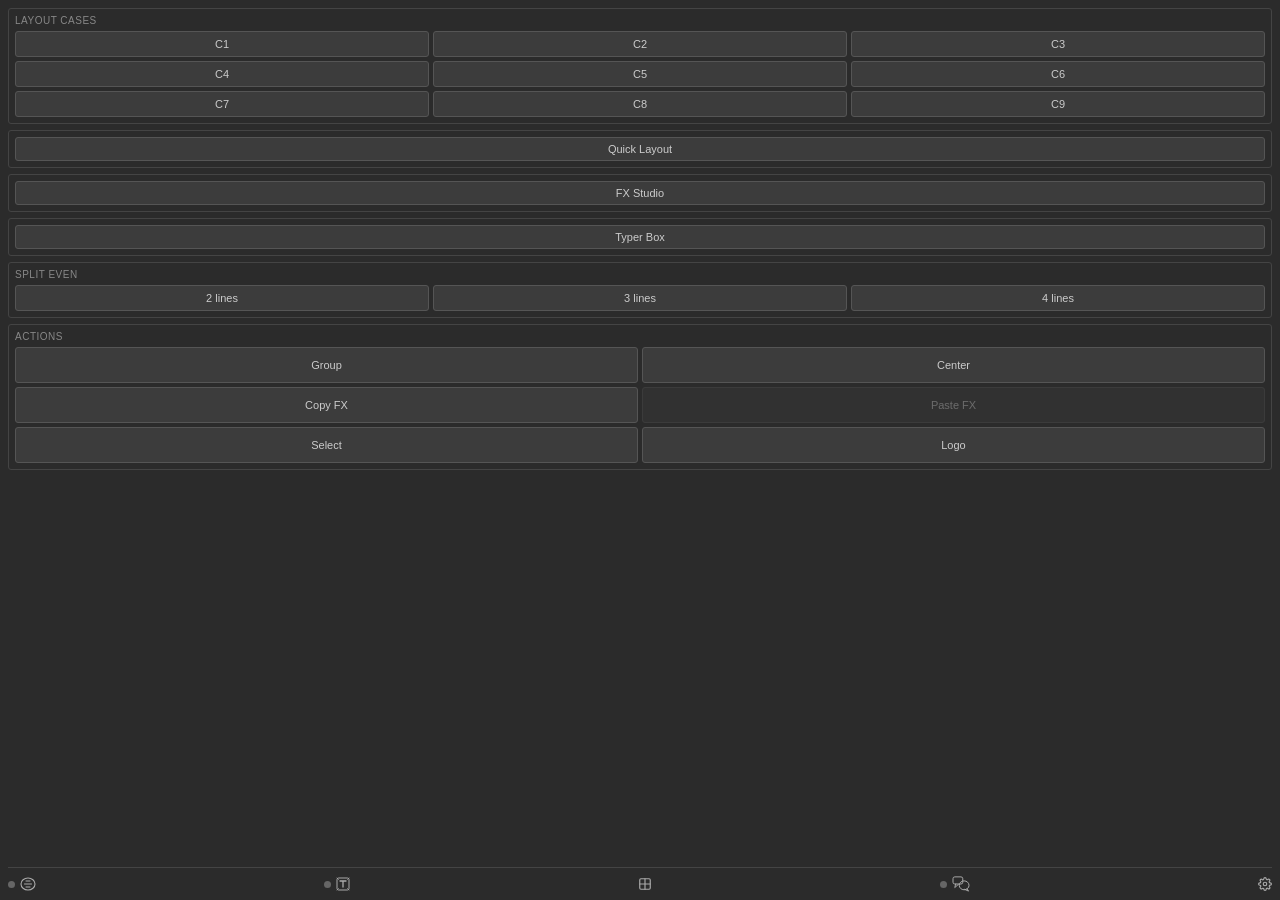
<file: app/index.html>
<!DOCTYPE html>
<html>
<head>
<meta charset="UTF-8">
<title>TypoCore v1.3.1</title>
<link rel="stylesheet" href="style.css">
</head>
<body>
<div class="panel">

  <div class="section" id="section-layout" data-drag-id="layout">
    <div class="section-title">Layout Cases</div>
    <div class="case-grid">
      <div class="case-row">
        <button onclick="applyCase(1)">C1</button>
        <button onclick="applyCase(2)">C2</button>
        <button onclick="applyCase(3)">C3</button>
      </div>
      <div class="case-row">
        <button onclick="applyCase(4)">C4</button>
        <button onclick="applyCase(5)">C5</button>
        <button onclick="applyCase(6)">C6</button>
      </div>
      <div class="case-row">
        <button onclick="applyCase(7)">C7</button>
        <button onclick="applyCase(8)">C8</button>
        <button onclick="applyCase(9)">C9</button>
      </div>
    </div>
  </div>

  <div class="section" id="section-preview" data-drag-id="preview">
    <button id="btnPreviewLayout">Quick Layout</button>
    <div id="previewOverlay">
      <div id="previewPopup">
	<div class="preview-header">
          <button id="btnPreviewLoad">Load</button>
          <div id="btnQLLineNavGroup" style="display:none;">
            <button id="btnQLLinePrev" title="Previous line">▲</button>
            <button id="btnQLLineNext" title="Next line">▼</button>
          </div>
          <button id="btnPreviewToggle">Horizontal</button>
          <button id="btnPreviewMode" title="Toggle toolbar mode">⇆</button>
        </div>
        <div class="preview-grid" id="previewGrid"></div>
	<div class="resize-handle" style="height: 5px; background: #555; cursor: ns-resize; border-radius: 0 0 6px 6px;"></div>
<div class="preview-toolbar" id="previewToolbar">
          <!-- Legacy giữ lại để JS cũ không crash, ẩn đi -->
          <button id="btnPreviewFont" style="display:none"></button>
          <span class="size-group" style="display:none">
            <button id="btnPreviewSizeDown"></button>
            <span id="previewSizeDisplay"></span>
            <button id="btnPreviewSizeUp"></button>
          </span>
          <!-- Toolbar mới -->
          <button id="btnPrvLeft" class="prv-left-btn">Font</button>
          <div class="prv-ctrl-group">
            <button class="prv-apply-btn" id="btnPrvMinus">−</button>
          <div class="prv-spinbox" id="sizeControl">
  <input type="number" id="prvNumInput" value="14" min="1" max="999">
  <div class="prv-spinbox-btns">
    <button id="btnPrvSpinUp">▴</button>
    <button id="btnPrvSpinDn">▾</button>
  </div>
</div>
            <button class="prv-apply-btn" id="btnPrvPlus">+</button>
          </div>
        </div>
        <div id="fontPickerPopup">
          <div class="preview-subpopup-header">
            <span>Font List</span>
            <button id="btnFontPickerClose">✕</button>
          </div>
          <div class="preview-subpopup-body" id="fontPickerList"></div>
          <div class="preview-subpopup-footer-add">
    <button id="btnAddFont">[+] Add slot (max 5)</button>
</div>
        </div>
      </div>
    </div>
  </div>

<div class="section" id="section-fx" data-drag-id="fx">
  <button id="btnOpenFX" style="width:100%; height:36px;">FX Studio</button>
  <div id="fxOverlay" style="display:none; position:relative; margin-top:4px;">
    <div id="fxPopup">
      <div class="fx-header">
        <button id="btnFxSync">Sync</button>
        <div id="fxSpinner" style="display: none; width: 16px; height: 16px; border: 2px solid #aaa; border-top-color: #f90; border-radius: 50%; animation: spin 0.8s linear infinite; margin: 0 4px;"></div>
        <button id="btnFxClose">Close</button>
      </div>

      <div class="fx-scroll">
        <!-- Gradient -->
        <div class="fx-section">
          <div class="fx-section-header">
            <label><input type="checkbox" class="fx-enable" data-fx="gradientFill"> Gradient</label>
            <div class="fx-swatches">
              <button class="quick-fgbg" title="FG for color 1, BG for color 2">🌢</button>
              <div class="color-swatch" id="gradientColor1" title="Color 1"></div>
              <div class="color-swatch" id="gradientColor2" title="Color 2"></div>
            </div>
          </div>
          <div class="fx-section-body">
            <div class="fx-angle-row">
              <canvas id="gradientAngleCanvas" width="20" height="20"></canvas>
              <span class="fx-angle-label">Angle</span>
              <input type="number" id="gradientAngleInput" min="-180" max="180" value="0" step="1">
            </div>
          </div>
        </div>

               <!-- Stroke -->
        <div class="fx-section">
          <div class="fx-section-header">
            <label><input type="checkbox" class="fx-enable" data-fx="frameFX"> Stroke</label>
            <div class="fx-swatches">
              <div class="color-swatch" id="strokeColor1" title="Stroke Color 1"></div>
              <div class="color-swatch" id="strokeColor2" title="Stroke Color 2"></div>
            </div>
          </div>
          <div class="fx-section-body">
            <div class="fx-row">
              <span class="fx-row-label">Size</span>
              <input type="range" id="strokeSize1" min="0" max="20" value="2">
              <input type="number" class="fx-row-val" id="strokeSize1Val" value="2" min="0" max="50" step="1">
            </div>
            <div class="fx-row" id="strokePositionRow">
              <span class="fx-row-label">Position</span>
              <select id="strokePosition" class="fx-select">
                <option value="outsetFrame">Outside</option>
                <option value="insetFrame">Inside</option>
                <option value="centerFrame">Center</option>
              </select>
            </div>
            <div class="fx-row" id="strokeTypeRow">
              <span class="fx-row-label">Type</span>
              <select id="strokeGradientType" class="fx-select">
                <option value="linear">Linear</option>
                <option value="radial">Radial</option>
                <option value="angle">Angle</option>
                <option value="reflected">Reflected</option>
                <option value="diamond">Diamond</option>
              </select>
            </div>
            <div class="fx-angle-row" id="strokeAngleRow">
              <canvas id="strokeAngleCanvas" width="20" height="20"></canvas>
              <span class="fx-angle-label">Angle</span>
              <input type="number" id="strokeAngleInput" min="-180" max="180" value="0" step="1">
            </div>
          </div>
        </div>

        
        <!-- Outer Glow -->
        <div class="fx-section">
          <div class="fx-section-header">
            <label><input type="checkbox" class="fx-enable" data-fx="outerGlow"> Outer Glow</label>
            <div class="fx-swatches">
              <div class="color-swatch" id="glowColor" title="Glow Color"></div>
            </div>
          </div>
          <div class="fx-section-body">
            <div class="fx-row">
              <span class="fx-row-label">Opacity</span>
              <input type="range" id="glowOpacity" min="0" max="100" value="100">
              <input type="number" class="fx-row-val" id="glowOpacityVal" value="100" min="0" max="100" step="1">
            </div>
            <div class="fx-row">
              <span class="fx-row-label">Size</span>
              <input type="range" id="glowSize" min="0" max="250" value="20">
              <input type="number" class="fx-row-val" id="glowSizeVal" value="20" min="0" max="1000" step="1">
            </div>
            <div class="fx-row">
              <span class="fx-row-label">Spread</span>
              <input type="range" id="glowSpread" min="0" max="100" value="5">
              <input type="number" class="fx-row-val" id="glowSpreadVal" value="5" min="0" max="100" step="1">
            </div>
          </div>
        </div>

        <!-- Drop Shadow -->
        <div class="fx-section">
          <div class="fx-section-header">
            <label><input type="checkbox" class="fx-enable" data-fx="dropShadow"> Drop Shadow</label>
            <div class="fx-swatches">
              <div class="color-swatch" id="shadowColor" title="Shadow Color"></div>
            </div>
          </div>
          <div class="fx-section-body">
            <div class="fx-row">
              <span class="fx-row-label">Blend</span>
              <select id="shadowBlendMode" class="fx-select">
                <option value="normal"selected>Normal</option>
                <option value="multiply">Multiply</option>
                <option value="screen">Screen</option>
                <option value="overlay">Overlay</option>
                <option value="darken">Darken</option>
                <option value="lighten">Lighten</option>
                <option value="colorBurn">Color Burn</option>
                <option value="colorDodge">Color Dodge</option>
                <option value="linearBurn">Linear Burn</option>
                <option value="linearDodge">Linear Dodge (Add)</option>
                <option value="hardLight">Hard Light</option>
                <option value="softLight">Soft Light</option>
                <option value="difference">Difference</option>
                <option value="exclusion">Exclusion</option>
                <option value="hue">Hue</option>
                <option value="saturation">Saturation</option>
                <option value="color">Color</option>
                <option value="luminosity">Luminosity</option>
              </select>
            </div>
            <!-- Hàng góc (Angle) -->
            <div class="fx-angle-row">
              <canvas id="shadowAngleCanvas" width="20" height="20"></canvas>
              <span class="fx-angle-label">Angle</span>
              <input type="number" id="shadowAngleInput" min="-180" max="180" value="30" step="1">
            </div>
            <!-- Opacity – đặt sau Angle, trước Distance -->
            <div class="fx-row">
              <span class="fx-row-label">Opacity</span>
              <input type="range" id="shadowOpacity" min="0" max="100" value="100">
              <input type="number" class="fx-row-val" id="shadowOpacityVal" value="100" min="0" max="100" step="1">
            </div>
            <div class="fx-row">
              <span class="fx-row-label">Distance</span>
              <input type="range" id="shadowDistance" min="0" max="100" value="0">
              <input type="number" class="fx-row-val" id="shadowDistanceVal" value="0" min="0" max="30000" step="1">
            </div>
            <div class="fx-row">
              <span class="fx-row-label">Spread</span>
              <input type="range" id="shadowSpread" min="0" max="100" value="20">
              <input type="number" class="fx-row-val" id="shadowSpreadVal" value="20" min="0" max="100" step="1">
            </div>
            <div class="fx-row">
              <span class="fx-row-label">Size</span>
              <input type="range" id="shadowSize" min="0" max="250" value="100">
              <input type="number" class="fx-row-val" id="shadowSizeVal" value="100" min="0" max="1000" step="1">
            </div>
          </div>
        </div>

                <!-- Text Color -->
        <div class="fx-section" id="fxTextColorSection">
          <div class="fx-section-header">
            <label><input type="checkbox" class="fx-enable" id="enableTextColor" data-fx="textColor"> Text Color</label>
            <div class="fx-swatches">
              <div class="color-swatch" id="textColorSwatch" title="Text Color"></div>
            </div>
          </div>
          <div class="fx-section-body">

            <div class="fx-row">
              <span class="fx-row-label">Opacity</span>
              <input type="range" id="textColorOpacity" min="0" max="100" value="100">
              <input type="number" class="fx-row-val" id="textColorOpacityVal" value="100" min="0" max="100" step="1">
            </div>

            <div class="fx-row">
              <span class="fx-row-label">Fill</span>
              <input type="range" id="textColorFill" min="0" max="100" value="100">
              <input type="number" class="fx-row-val" id="textColorFillVal" value="100" min="0" max="100" step="1">
            </div>

          </div>
        </div>
      </div><!-- /fx-scroll -->

      <div class="fx-resize-handle"></div>

<div class="fx-toolbar">
  <button id="btnFxToggleMode">Less</button>
  <button id="btnFxApply">Apply</button>
  <button id="btnFxClear">Clear</button>
</div>
    </div><!-- /fxPopup -->
  </div><!-- /fxOverlay -->
</div><!-- /section-fx -->

<div class="section" id="section-texter" data-drag-id="texter">
  <button id="btnOpenTexter" style="width:100%;">Typer Box</button>
  <div id="texterOverlay" style="display:none; margin-top:4px;">

    <input type="file" id="importStylesFile" accept=".json" style="display:none;">

    <!-- Cố định ngay dưới đầu khung — KHÔNG cuộn theo, chỉ phần Style bên dưới mới cuộn -->
    <div class="tt-text-block" id="pasteTextBlock">
      <div class="tt-text-lines" id="pasteLineList"></div>
      <textarea id="pasteTextInput" class="tt-text-area" rows="2" wrap="soft" placeholder="Paste your translation here..."></textarea>
      <div class="tt-text-measure" id="pasteTextMeasure"></div>
    </div>
    <div class="tt-text-resize-handle" id="pasteTextResizeHandle"></div>

    <!-- Neo cứng ngay dưới ô dán — KHÔNG cuộn theo, chỉ phần Style bên dưới mới cuộn -->
    <div class="tt-styles-toolbar">
      <button id="btnLinePrev" class="tt-folder-add-btn" title="Previous line">▲</button>
      <button id="btnLineNext" class="tt-folder-add-btn" title="Next line">▼</button>
      <span style="flex:1;"></span>
      <button id="btnAddFolder" class="tt-folder-add-btn" title="New folder"><svg viewBox="0 0 24 24" width="12" height="12" fill="none" stroke="currentColor" stroke-width="2" stroke-linecap="round" stroke-linejoin="round"><path d="M3 6a2 2 0 0 1 2-2h4l2 2h8a2 2 0 0 1 2 2v9a2 2 0 0 1-2 2H5a2 2 0 0 1-2-2V6z"/></svg></button>
      <button id="btnSaveTextPreset" class="tt-folder-add-btn" title="Add style">+</button>
    </div>

    <div class="tt-texter-scroll" id="texterScroll">
      <div id="stylesFoldersContainer"></div>
    </div>
    <div class="tt-resize-handle" id="texterResizeHandle"></div>

  </div>
</div>

<!-- STYLE EDIT PANEL -->
<div id="styleEditOverlay" class="tt-style-edit-overlay" style="display:none;">
  <div class="tt-style-edit-panel">
    <div class="tt-style-edit-header">
      <span id="styleEditTitle">Style</span>
      <button id="btnStyleEditClose" class="tt-style-edit-x"><svg width="12" height="12" viewBox="0 0 12 12" fill="none"><path d="M1 1L11 11M11 1L1 11" stroke="currentColor" stroke-width="1.5" stroke-linecap="round"/></svg></button>
    </div>
    <div class="tt-style-edit-body">
      <label class="tt-style-edit-row">
        <span>Name</span>
        <input type="text" id="styleEditName" placeholder="e.g. Title 60px">
      </label>
      <label class="tt-style-edit-row">
        <span>Folder</span>
        <select id="styleEditFolder"></select>
      </label>

      <button id="btnStyleEditCopyFromLayer" class="tt-style-edit-copybtn"><svg width="14" height="14" viewBox="0 0 14 14" fill="none"><rect x="4" y="4" width="8" height="8" rx="1" stroke="currentColor" stroke-width="1.2"/><path d="M2 10V2H10" stroke="currentColor" stroke-width="1.2" stroke-linecap="round" stroke-linejoin="round"/></svg> Copy layer style</button>

      <div class="tt-style-edit-fields" id="styleEditFields" style="display:none;">
        <label class="tt-style-edit-row">
          <span>Font</span>
          <select id="styleEditFont"></select>
        </label>
        <div class="tt-style-edit-row2">
          <div class="tt-field-row" title="Font size">
            <span class="tt-field-icon"><svg width="16" height="14" viewBox="0 0 16 14" fill="none"><path d="M1 2H9M5 2V12" stroke="currentColor" stroke-width="1.4" stroke-linecap="round" stroke-linejoin="round"/><path d="M13 1V13" stroke="currentColor" stroke-width="1.1" stroke-linecap="round"/><path d="M11 3L13 1L15 3" stroke="currentColor" stroke-width="1.1" stroke-linecap="round" stroke-linejoin="round"/><path d="M11 11L13 13L15 11" stroke="currentColor" stroke-width="1.1" stroke-linecap="round" stroke-linejoin="round"/></svg></span>
            <div class="tt-numfield"><input type="number" id="styleEditSize" min="1" step="0.5"><span class="tt-unit">pt</span></div>
          </div>
          <div class="tt-field-row" title="Line spacing">
            <span class="tt-field-icon"><svg width="14" height="14" viewBox="0 0 14 14" fill="none"><path d="M5 3H9M7 3V11M5 11H9" stroke="currentColor" stroke-width="1.2" stroke-linecap="round" stroke-linejoin="round"/><path d="M2 5V1M2 1L1 2.5M2 1L3 2.5" stroke="currentColor" stroke-width="1" stroke-linecap="round" stroke-linejoin="round"/><path d="M2 9V13M2 13L1 11.5M2 13L3 11.5" stroke="currentColor" stroke-width="1" stroke-linecap="round" stroke-linejoin="round"/></svg></span>
            <div class="tt-numfield"><input type="number" id="styleEditLeading" min="0" step="0.5" placeholder="auto"><span class="tt-unit">pt</span></div>
          </div>
        </div>
        <div class="tt-style-edit-row2" id="styleEditAutoLeadingRow">
          <label title="Auto leading percentage"><span>Auto leading %</span><input type="number" id="styleEditAutoLeadingPct" min="0" step="1" placeholder="120"></label>
        </div>
        <div class="tt-style-edit-row2">
          <div class="tt-field-row" title="Kerning method">
            <span class="tt-field-icon"><svg width="16" height="14" viewBox="0 0 16 14" fill="none"><text x="0" y="10" font-size="9" fill="currentColor" font-family="sans-serif">AW</text></svg></span>
            <select id="styleEditKerning">
              <option value="metricsKern">Metrics</option>
              <option value="opticalKern">Optical</option>
              <option value="noKern">None</option>
            </select>
          </div>
          <div class="tt-field-row" title="Letter spacing">
            <span class="tt-field-icon"><svg width="16" height="14" viewBox="0 0 16 14" fill="none"><text x="2" y="10" font-size="9" fill="currentColor" font-family="sans-serif">A-Z</text></svg></span>
            <div class="tt-numfield"><input type="number" id="styleEditTracking" step="10"></div>
          </div>
        </div>
        <div class="tt-style-edit-row2">
          <div class="tt-field-row" title="Vertical scale">
            <span class="tt-field-icon"><svg width="14" height="14" viewBox="0 0 14 14" fill="none"><path d="M7 1V13M4 4L7 1L10 4M4 10L7 13L10 10" stroke="currentColor" stroke-width="1.1" stroke-linecap="round" stroke-linejoin="round"/></svg></span>
            <div class="tt-numfield"><input type="number" id="styleEditVScale" step="1" min="1"><span class="tt-unit">%</span></div>
          </div>
          <div class="tt-field-row" title="Horizontal scale">
            <span class="tt-field-icon"><svg width="14" height="14" viewBox="0 0 14 14" fill="none"><path d="M1 7H13M4 4L1 7L4 10M10 4L13 7L10 10" stroke="currentColor" stroke-width="1.1" stroke-linecap="round" stroke-linejoin="round"/></svg></span>
            <div class="tt-numfield"><input type="number" id="styleEditHScale" step="1" min="1"><span class="tt-unit">%</span></div>
          </div>
        </div>
        <div class="tt-style-edit-row2">
          <div class="tt-field-row" title="Baseline shift">
            <span class="tt-field-icon"><svg width="14" height="14" viewBox="0 0 14 14" fill="none"><path d="M1 11H13" stroke="currentColor" stroke-width="1.2" stroke-linecap="round"/><path d="M4 3V9M10 3V9M4 6H10" stroke="currentColor" stroke-width="1.2" stroke-linecap="round" stroke-linejoin="round"/></svg></span>
            <div class="tt-numfield"><input type="number" id="styleEditBaseline" step="0.5"><span class="tt-unit">pt</span></div>
          </div>
          <div class="tt-field-row" title="Text color">
            <span class="tt-field-icon"><svg width="14" height="14" viewBox="0 0 14 14" fill="none"><text x="1" y="11" font-size="11" fill="currentColor" font-family="serif" font-weight="700">A</text></svg></span>
            <input type="color" id="styleEditColor" class="tt-colorswatch">
          </div>
        </div>
        <div class="tt-style-edit-row2">
          <div class="tt-field-row" title="Anti-aliasing method" style="flex:1;">
            <span class="tt-field-icon"><svg width="16" height="14" viewBox="0 0 16 14" fill="none"><text x="0" y="11" font-size="10" fill="currentColor" font-family="sans-serif">Aa</text></svg></span>
            <select id="styleEditAntiAlias">
              <option value="antiAliasNone">None</option>
              <option value="antiAliasSharp">Sharp</option>
              <option value="antiAliasCrisp">Crisp</option>
              <option value="antiAliasStrong">Strong</option>
              <option value="antiAliasSmooth">Smooth</option>
            </select>
          </div>
        </div>

        <div class="tt-style-toggle-row">
          <button type="button" id="styleToggleBold" class="tt-style-toggle-btn" title="Bold"><svg width="14" height="14" viewBox="0 0 14 14" fill="none"><text x="2" y="11" font-size="12" font-weight="900" fill="currentColor" font-family="serif">B</text></svg></button>
          <button type="button" id="styleToggleItalic" class="tt-style-toggle-btn" title="Italic"><svg width="14" height="14" viewBox="0 0 14 14" fill="none"><text x="3" y="11" font-size="12" font-style="italic" fill="currentColor" font-family="serif">I</text></svg></button>
          <button type="button" id="styleToggleAllCaps" class="tt-style-toggle-btn" title="All Caps"><svg width="14" height="14" viewBox="0 0 14 14" fill="none"><text x="1" y="11" font-size="10" font-weight="700" fill="currentColor" font-family="serif">TT</text></svg></button>
          <button type="button" id="styleToggleSmallCaps" class="tt-style-toggle-btn" title="Small Caps"><svg width="16" height="14" viewBox="0 0 16 14" fill="none"><text x="0" y="11" font-size="11" font-weight="700" fill="currentColor" font-family="serif">T</text><text x="8" y="11" font-size="8" font-weight="700" fill="currentColor" font-family="serif">T</text></svg></button>
        </div>

        <div class="tt-style-edit-align-row">
          <button type="button" id="styleEditAlignLeft" class="tt-align-btn-small" data-align="left" title="Align left"><svg width="14" height="14" viewBox="0 0 14 14" fill="none"><path d="M1 3H13M1 6H9M1 9H13M1 12H7" stroke="currentColor" stroke-width="1.1" stroke-linecap="round"/></svg></button>
          <button type="button" id="styleEditAlignCenter" class="tt-align-btn-small" data-align="center" title="Align center"><svg width="14" height="14" viewBox="0 0 14 14" fill="none"><path d="M1 3H13M3 6H11M1 9H13M4 12H10" stroke="currentColor" stroke-width="1.1" stroke-linecap="round"/></svg></button>
          <button type="button" id="styleEditAlignRight" class="tt-align-btn-small" data-align="right" title="Align right"><svg width="14" height="14" viewBox="0 0 14 14" fill="none"><path d="M1 3H13M5 6H13M1 9H13M7 12H13" stroke="currentColor" stroke-width="1.1" stroke-linecap="round"/></svg></button>
          <button type="button" id="styleToggleHyphenate" class="tt-align-btn-small" title="Hyphenate"><svg width="14" height="14" viewBox="0 0 14 14" fill="none"><path d="M1 3H13M1 6H13M1 9H13M1 12H9" stroke="currentColor" stroke-width="1.1" stroke-linecap="round"/></svg></button>
          <button type="button" id="styleToggleHangingRoman" class="tt-align-btn-small" title="Hanging punctuation"><svg width="14" height="14" viewBox="0 0 14 14" fill="none"><text x="1" y="11" font-size="12" fill="currentColor" font-family="serif">"</text></svg></button>
        </div>
        <div class="tt-style-edit-align-row">
          <button type="button" id="styleToggleSuper" class="tt-align-btn-small" title="Superscript"><svg width="14" height="14" viewBox="0 0 14 14" fill="none"><text x="0" y="13" font-size="9" fill="currentColor" font-family="serif" font-weight="700">T</text><text x="8" y="7" font-size="6" fill="currentColor" font-family="serif" font-weight="700">'</text></svg></button>
          <button type="button" id="styleToggleSub" class="tt-align-btn-small" title="Subscript"><svg width="14" height="14" viewBox="0 0 14 14" fill="none"><text x="0" y="11" font-size="9" fill="currentColor" font-family="serif" font-weight="700">T</text><text x="8" y="14" font-size="6" fill="currentColor" font-family="serif" font-weight="700">,</text></svg></button>
          <button type="button" id="styleToggleUnderline" class="tt-align-btn-small" title="Underline"><svg width="14" height="14" viewBox="0 0 14 14" fill="none"><text x="2" y="10" font-size="10" fill="currentColor" font-family="serif" font-weight="700">U</text><path d="M1 13H13" stroke="currentColor" stroke-width="1.2" stroke-linecap="round"/></svg></button>
          <button type="button" id="styleToggleStrike" class="tt-align-btn-small" title="Strikethrough"><svg width="14" height="14" viewBox="0 0 14 14" fill="none"><text x="2" y="11" font-size="10" fill="currentColor" font-family="serif" font-weight="700">S</text><path d="M1 7H13" stroke="currentColor" stroke-width="1.2" stroke-linecap="round"/></svg></button>
        </div>

        <div class="tt-style-edit-row2" style="align-items:center;">
          <label style="flex:0 0 auto; display:flex; align-items:center; gap:4px; margin:0;" title="Enable stroke">
            <input type="checkbox" id="styleEditStrokeEnabled" style="margin:0;"><span style="margin:0;">Stroke</span>
          </label>
          <div class="tt-numfield" style="flex:1;" title="Stroke size (px)">
            <input type="number" id="styleEditStrokeSize" min="0" step="0.5"><span class="tt-unit">px</span>
          </div>
          <input type="color" id="styleEditStrokeColor" class="tt-colorswatch tt-colorswatch-lg" title="Stroke color">
        </div>
      </div>
    </div>
    <div class="tt-style-edit-footer">
      <button id="btnStyleEditSave" class="tt-big-btn"><svg width="14" height="14" viewBox="0 0 14 14" fill="none"><rect x="1" y="1" width="12" height="12" rx="1.5" stroke="currentColor" stroke-width="1.2"/><rect x="4" y="1" width="6" height="4" rx="0.5" fill="currentColor"/><rect x="3" y="7" width="8" height="5" rx="0.5" fill="currentColor"/></svg> Save</button>
      <button id="btnStyleEditDelete" class="tt-style-edit-delete" style="display:none;"><svg width="14" height="14" viewBox="0 0 14 14" fill="none"><path d="M2 4H12M5 4V2.5C5 2.22 5.22 2 5.5 2H8.5C8.78 2 9 2.22 9 2.5V4M5.5 6V10.5M8.5 6V10.5M3 4L3.5 11.5C3.5 11.78 3.72 12 4 12H10C10.28 12 10.5 11.78 10.5 11.5L11 4" stroke="currentColor" stroke-width="1.2" stroke-linecap="round" stroke-linejoin="round"/></svg> Delete</button>
    </div>
  </div>
</div>

<!-- IMPORT CHOICE DIALOG -->
<div id="importChoiceOverlay" class="tt-style-edit-overlay" style="display:none;">
  <div class="tt-style-edit-panel" style="max-width:280px;">
    <div class="tt-style-edit-header">
      <span>Import styles</span>
    </div>
    <div class="tt-style-edit-body" style="font-size:11px; color:#ccc; line-height:1.6;">
      You already have styles/folders saved.<br><br>
      Delete them and import fresh, or keep them and just add the new ones?
    </div>
    <div class="tt-style-edit-footer">
      <button id="btnImportChoiceDelete" class="tt-style-edit-delete">Delete</button>
      <button id="btnImportChoiceKeep" class="tt-big-btn">Keep</button>
    </div>
  </div>
</div>


<div class="section" id="section-split" data-drag-id="split">


  <div class="section-title">Split Even</div>
  <div class="split-row">
    <button onclick="splitEven(2)">2 lines</button>
    <button onclick="splitEven(3)">3 lines</button>
    <button onclick="splitEven(4)">4 lines</button>
  </div>
</div>

<div class="section" id="section-actions" data-drag-id="actions">
  <div class="section-title">Actions</div>
  <div class="action-grid">
    <!-- hàng 1 -->
   <div class="action-row" id="row-group-center">
  <button data-tool="groupText" onclick="runBtn('groupTextLayers()', this)">Group</button>
  <button data-tool="center"    onclick="runBtn('alignCenterSimple()', this)">Center</button>
</div>

<div class="action-row" id="row-copypaste">
  <button data-tool="copyFX"  id="btnCopyFX" onclick="doCopyFX()">Copy FX</button>
  <button data-tool="pasteFX" id="btnPasteFX" onclick="doPasteFX()" disabled>Paste FX</button>
</div>

<div class="action-row" id="row-select-logo">
  <button data-tool="selectForm" onclick="runBtn('selectForm()', this)">Select</button>
  <button data-tool="logo"       id="btnLogo" onclick="runBtn('placeLogo()', this)">Logo</button>
</div>
  </div>
</div>

 <div class="panel-footer">
    <div id="editModeButtons" style="display:none; width:100%; gap: 4px; margin-bottom: 6px;">
      <button id="addRowBtn" style="flex: 1; height: 28px;">[+] Add Row</button>
      <button id="saveLayoutBtn" style="flex: 1; height: 28px;">🖫 Save</button>
    </div>
    <div id="mbInfoBar" class="mb-info-bar" style="display:none;">
      <span id="mbInfoCount">0 selected</span>
      <span class="mb-info-sep">—</span>
      <button id="btnMBPause" class="mb-info-link">Pause</button>
      <span class="mb-info-sep">—</span>
      <button id="btnMBClear" class="mb-info-link">Clear</button>
    </div>
    <div style="display: flex; justify-content: space-between; align-items: center; width: 100%;">
      <button class="setting-btn" id="btnToggleAutoShape" title="Auto Shape">
        <span id="autoShapeDot" class="mb-dot"></span><svg width="16" height="14" viewBox="0 0 16 14" fill="none"><ellipse cx="8" cy="7" rx="7" ry="6" stroke="currentColor" stroke-width="1.1"/><path d="M6 4H10M4.5 7H11.5M6 10H10" stroke="currentColor" stroke-width="1" stroke-linecap="round"/></svg>
      </button>
      <button class="setting-btn" id="btnToggleAutoFit" title="Auto Fit">
        <span id="autoFitDot" class="mb-dot"></span><svg width="14" height="14" viewBox="0 0 14 14" fill="none"><rect x="1" y="1" width="12" height="12" rx="1.5" stroke="currentColor" stroke-width="1"/><path d="M4 4H10M7 4V10" stroke="currentColor" stroke-width="1.3" stroke-linecap="round"/><path d="M2.5 2.5L1 1M11.5 2.5L13 1M2.5 11.5L1 13M11.5 11.5L13 13" stroke="currentColor" stroke-width="0.8" stroke-linecap="round"/></svg>
      </button>
      <button class="setting-btn" id="btnAlignSimple" title="Align">
        <svg width="14" height="14" viewBox="0 0 24 24" fill="none" stroke="currentColor" stroke-width="2" stroke-linecap="round" stroke-linejoin="round"><rect x="3" y="3" width="18" height="18" rx="2"/><line x1="12" y1="3" x2="12" y2="21"/><line x1="3" y1="12" x2="21" y2="12"/></svg>
      </button>
      <button class="setting-btn" id="btnMultipleBubble" title="Multiple Bubble">
        <span id="mbDot" class="mb-dot"></span><svg width="18" height="16" viewBox="0 0 20 18" fill="none"><rect x="1" y="1" width="11" height="8" rx="2" stroke="currentColor" stroke-width="1.1"/><path d="M4 9L3 13L7 9.5" stroke="currentColor" stroke-width="1.1" stroke-linejoin="round" stroke-linecap="round"/><ellipse cx="13.5" cy="10.5" rx="5.5" ry="5" stroke="currentColor" stroke-width="1.1"/><path d="M17 14.5L18.5 17L14 15" stroke="currentColor" stroke-width="1.1" stroke-linejoin="round" stroke-linecap="round"/></svg>
      </button>
      <div class="setting-wrapper" style="position:relative;">
        <button class="setting-btn" id="settingBtn" title="Settings"><svg width="14" height="14" viewBox="0 0 24 24" fill="none" stroke="currentColor" stroke-width="2" stroke-linecap="round" stroke-linejoin="round"><circle cx="12" cy="12" r="3"/><path d="M19.4 15a1.65 1.65 0 0 0 .33 1.82l.06.06a2 2 0 1 1-2.83 2.83l-.06-.06a1.65 1.65 0 0 0-1.82-.33 1.65 1.65 0 0 0-1 1.51V21a2 2 0 0 1-4 0v-.09A1.65 1.65 0 0 0 9 19.4a1.65 1.65 0 0 0-1.82.33l-.06.06a2 2 0 1 1-2.83-2.83l.06-.06a1.65 1.65 0 0 0 .33-1.82 1.65 1.65 0 0 0-1.51-1H3a2 2 0 0 1 0-4h.09A1.65 1.65 0 0 0 4.6 9a1.65 1.65 0 0 0-.33-1.82l-.06-.06a2 2 0 1 1 2.83-2.83l.06.06a1.65 1.65 0 0 0 1.82.33H9a1.65 1.65 0 0 0 1-1.51V3a2 2 0 0 1 4 0v.09a1.65 1.65 0 0 0 1 1.51 1.65 1.65 0 0 0 1.82-.33l.06-.06a2 2 0 1 1 2.83 2.83l-.06.06a1.65 1.65 0 0 0-.33 1.82V9a1.65 1.65 0 0 0 1.51 1H21a2 2 0 0 1 0 4h-.09a1.65 1.65 0 0 0-1.51 1z"/></svg></button>
        <div class="setting-popup" id="settingPopup">
        <div class="setting-popup-credit">TypoCore By Maditor</div>
        <div class="setting-item" data-action="chooseLogo"><svg width="14" height="14" viewBox="0 0 24 24" fill="none" stroke="currentColor" stroke-width="2" stroke-linecap="round" stroke-linejoin="round" style="vertical-align:-3px;margin-right:6px;flex-shrink:0;"><path d="M22 19a2 2 0 0 1-2 2H4a2 2 0 0 1-2-2V5a2 2 0 0 1 2-2h5l2 3h9a2 2 0 0 1 2 2z"/></svg>Choose Logo</div>
        <div class="setting-item" data-action="pasteAllOpened"><svg width="14" height="14" viewBox="0 0 24 24" fill="none" stroke="currentColor" stroke-width="2" stroke-linecap="round" stroke-linejoin="round" style="vertical-align:-3px;margin-right:6px;flex-shrink:0;"><rect x="8" y="2" width="8" height="4" rx="1" ry="1"/><path d="M16 4h2a2 2 0 0 1 2 2v14a2 2 0 0 1-2 2H6a2 2 0 0 1-2-2V6a2 2 0 0 1 2-2h2"/></svg>Paste Logo to All Opened</div>
        <div class="setting-separator"></div>
        <div class="setting-item" id="advancedSettingToggle" style="cursor: pointer; justify-content: space-between;">
          <span><svg width="14" height="14" viewBox="0 0 24 24" fill="none" stroke="currentColor" stroke-width="2" stroke-linecap="round" stroke-linejoin="round" style="vertical-align:-3px;margin-right:6px;flex-shrink:0;"><path d="M14.7 6.3a1 1 0 0 0 0 1.4l1.6 1.6a1 1 0 0 0 1.4 0l3.77-3.77a6 6 0 0 1-7.94 7.94l-6.91 6.91a2.12 2.12 0 0 1-3-3l6.91-6.91a6 6 0 0 1 7.94-7.94l-3.76 3.76z"/></svg>Advanced Setting</span>
          <span id="advancedSettingArrow" style="font-size: 10px;">▼</span>
        </div>
        <div id="advancedSettingSub" style="display: none;">
          <div class="setting-item" data-toggle="multiplePaste" style="padding-left:24px;">
            <input type="checkbox" id="toggle_multiplePaste"> Multiple Paste FX
          </div>
          <div class="setting-item" data-toggle="manualLoadText" style="padding-left:24px;">
            <input type="checkbox" id="toggle_manualLoadText"> Manual Load Text
          </div>
          <div class="setting-item" data-toggle="manualResizeBox" style="padding-left:24px;">
            <input type="checkbox" id="toggle_manualResizeBox"> Manual Resize Box
          </div>
          <div class="setting-item" data-toggle="autoFX" style="padding-left:24px;">
            <input type="checkbox" id="toggle_autoFX"> Auto FX
          </div>
        </div>
<div class="setting-separator"></div>
<div class="setting-item" id="textSettingToggle" style="cursor: pointer; justify-content: space-between;">
    <span><svg width="14" height="14" viewBox="0 0 24 24" fill="none" stroke="currentColor" stroke-width="2" stroke-linecap="round" stroke-linejoin="round" style="vertical-align:-3px;margin-right:6px;flex-shrink:0;"><path d="M4 7V4h16v3"/><path d="M9 20h6"/><path d="M12 4v16"/></svg>Typer Box Setting</span>
    <span id="textSettingArrow" style="font-size: 10px;">▼</span>
</div>
<div id="textSettingSub" style="display: none;">
    <div class="setting-item" id="btnOpenShortcutsEditor" style="padding-left:24px; cursor:pointer;">⌨ Edit Shortcuts</div>
    <div class="setting-item" style="padding-left:24px;">
      <input type="checkbox" id="toggle_linkQuickLayoutTexter"> Link to Quick Layout
    </div>
    <div class="setting-item" style="padding-left:24px;">
      <input type="checkbox" id="toggle_snapMultiBubble"> Snap Multi Bubble
    </div>
    <div class="setting-item" style="padding-left:24px; display:flex; align-items:center; justify-content:space-between; gap:8px;" title="Padding used by Auto Shape/Auto Fit when calculating the text area inside a speech bubble">
      <span>Ref No.</span>
      <input type="number" id="inputAutoFitPadding" min="0" max="100" step="1" style="width:50px; background:#1a1a1a; color:#ddd; border:1px solid #444; border-radius:3px; padding:2px 6px; font-size:11px;">
    </div>
    <div class="setting-item" data-action="importStylesMain" style="padding-left:24px; cursor:pointer;">⇩ Import styles</div>
    <div class="setting-item" data-action="exportStylesMain" style="padding-left:24px; cursor:pointer;">⇧ Export styles</div>
</div>
<div class="setting-separator"></div>
<div class="setting-item" id="layoutManagerToggle" style="cursor: pointer; justify-content: space-between;">
    <span><svg width="14" height="14" viewBox="0 0 24 24" fill="none" stroke="currentColor" stroke-width="2" stroke-linecap="round" stroke-linejoin="round" style="vertical-align:-3px;margin-right:6px;flex-shrink:0;"><rect x="3" y="3" width="18" height="18" rx="2"/><line x1="9" y1="3" x2="9" y2="21"/></svg>Panel Manager</span>
    <span id="layoutManagerArrow" style="font-size: 10px;">▼</span>
</div>
<div id="layoutManagerSub" style="display: none;">
    <div class="setting-item" data-action="toggleEditMode" style="padding-left:24px;"><svg width="14" height="14" viewBox="0 0 24 24" fill="none" stroke="currentColor" stroke-width="2" stroke-linecap="round" stroke-linejoin="round" style="vertical-align:-3px;margin-right:6px;flex-shrink:0;"><path d="M17 3a2.83 2.83 0 1 1 4 4L7.5 20.5 2 22l1.5-5.5Z"/></svg>Panel Setup</div>
    <div class="setting-item" data-action="resetLayout" style="padding-left:24px;"><svg width="14" height="14" viewBox="0 0 24 24" fill="none" stroke="currentColor" stroke-width="2" stroke-linecap="round" stroke-linejoin="round" style="vertical-align:-3px;margin-right:6px;flex-shrink:0;"><path d="M23 4v6h-6"/><path d="M1 20v-6h6"/><path d="M3.51 9a9 9 0 0 1 14.85-3.36L23 10M1 14l4.64 4.36A9 9 0 0 0 20.49 15"/></svg>Reset Panel</div>
</div>
        <div class="setting-separator"></div>
        <div class="setting-item" id="toolManagerToggle" style="cursor: pointer; justify-content: space-between;">
          <span><svg width="14" height="14" viewBox="0 0 24 24" fill="none" stroke="currentColor" stroke-width="2" stroke-linecap="round" stroke-linejoin="round" style="vertical-align:-3px;margin-right:6px;flex-shrink:0;"><circle cx="12" cy="12" r="3"/><path d="M19.4 15a1.65 1.65 0 0 0 .33 1.82l.06.06a2 2 0 1 1-2.83 2.83l-.06-.06a1.65 1.65 0 0 0-1.82-.33 1.65 1.65 0 0 0-1 1.51V21a2 2 0 0 1-4 0v-.09A1.65 1.65 0 0 0 9 19.4a1.65 1.65 0 0 0-1.82.33l-.06.06a2 2 0 1 1-2.83-2.83l.06-.06a1.65 1.65 0 0 0 .33-1.82 1.65 1.65 0 0 0-1.51-1H3a2 2 0 0 1 0-4h.09A1.65 1.65 0 0 0 4.6 9a1.65 1.65 0 0 0-.33-1.82l-.06-.06a2 2 0 1 1 2.83-2.83l.06.06a1.65 1.65 0 0 0 1.82.33H9a1.65 1.65 0 0 0 1-1.51V3a2 2 0 0 1 4 0v.09a1.65 1.65 0 0 0 1 1.51 1.65 1.65 0 0 0 1.82-.33l.06-.06a2 2 0 1 1 2.83 2.83l-.06.06a1.65 1.65 0 0 0-.33 1.82V9a1.65 1.65 0 0 0 1.51 1H21a2 2 0 0 1 0 4h-.09a1.65 1.65 0 0 0-1.51 1z"/></svg>Show/Hide Tool</span>
          <span id="toolManagerArrow" style="font-size: 10px;">▼</span>
        </div>
        <div id="toolManagerSub" style="display: none;">
  <div class="setting-item" data-toggle="quickLayout">
    <input type="checkbox" id="toggle_quickLayout"> Quick Layout
  </div>
  <div class="setting-item" data-toggle="texterStudio">
    <input type="checkbox" id="toggle_texterStudio"> Typer Box
  </div>
  <div class="setting-item" style="justify-content: space-between; padding-right: 8px;">
    <label style="display: flex; align-items: center; gap: 4px; cursor: pointer;">
      <input type="checkbox" id="toggle_fxManager" data-toggle="fxManager">
      <span>FX Studio</span>
    </label>
    <span id="fxManagerSubArrow" style="font-size: 10px; cursor: pointer; user-select: none;">▼</span>
  </div>
  <div id="fxManagerSub" style="display: none;">
    <div class="setting-item" style="padding-left: 24px;">
      <input type="checkbox" id="toggle_fx_gradientFill"> Gradient
    </div>
    <div class="setting-item" style="padding-left: 24px;">
      <input type="checkbox" id="toggle_fx_frameFX"> Stroke
    </div>
    <div class="setting-item" style="padding-left: 24px;">
      <input type="checkbox" id="toggle_fx_outerGlow"> Outer Glow
    </div>
    <div class="setting-item" style="padding-left: 24px;">
      <input type="checkbox" id="toggle_fx_dropShadow"> Drop Shadow
    </div>
    <div class="setting-item" style="padding-left: 24px;">
      <input type="checkbox" id="toggle_fx_textColor"> Text Color
    </div>
  </div>
  <div class="setting-item" data-toggle="layoutCases">
    <input type="checkbox" id="toggle_layoutCases"> Layout Cases
  </div>
  <div class="setting-item" data-toggle="splitEven">
    <input type="checkbox" id="toggle_splitEven"> Split Even
  </div>
<!-- Actions toggle + expand -->
<div class="setting-item" style="justify-content: space-between; padding-right: 8px;">
  <label style="display: flex; align-items: center; gap: 4px; cursor: pointer;">
    <input type="checkbox" id="toggle_actionsSection" data-toggle="actionsSection">
    <span>Actions</span>
  </label>
  <span id="actionsSubArrow" style="font-size: 10px; cursor: pointer; user-select: none;">▼</span>
</div>
<div id="actionsSub" style="display: none;">
  <div class="setting-item" data-toggle="center" style="padding-left: 24px;">
    <input type="checkbox" id="toggle_center"> Center
  </div>
  <div class="setting-item" data-toggle="groupText" style="padding-left: 24px;">
    <input type="checkbox" id="toggle_groupText"> Group TEXT
  </div>
  <div class="setting-item" data-toggle="copyFX" style="padding-left: 24px;">
    <input type="checkbox" id="toggle_copyFX"> Copy FX
  </div>
  <div class="setting-item" data-toggle="pasteFX" style="padding-left: 24px;">
    <input type="checkbox" id="toggle_pasteFX"> Paste FX
  </div>
  <div class="setting-item" data-toggle="selectForm" style="padding-left: 24px;">
    <input type="checkbox" id="toggle_selectForm"> SelectForm
  </div>
  <div class="setting-item" data-toggle="logo" style="padding-left: 24px;">
    <input type="checkbox" id="toggle_logo"> Logo
  </div>
</div>
        </div>
      </div>
    </div>
  </div>

</div>
</div>

<!-- EDIT SHORTCUTS -->
<div id="shortcutsEditorOverlay" class="tt-style-edit-overlay" style="display:none;">
  <div class="tt-style-edit-panel" style="max-width:280px;">
    <div class="tt-style-edit-header">
      <span>Edit Shortcuts</span>
      <button id="btnShortcutsEditorClose" class="tt-style-edit-x"><svg width="12" height="12" viewBox="0 0 12 12" fill="none"><path d="M1 1L11 11M11 1L1 11" stroke="currentColor" stroke-width="1.5" stroke-linecap="round"/></svg></button>
    </div>
    <div class="tt-style-edit-body">
      <p class="tt-shortcut-warning">Check that your chosen keys don't clash with Photoshop or Windows shortcuts.</p>

      <div class="tt-shortcut-row tt-shortcut-locked">
        <span class="tt-shortcut-label">Paste</span>
        <span class="tt-shortcut-key">Win+Ctrl</span>
      </div>
      <div class="tt-shortcut-row tt-shortcut-locked">
        <span class="tt-shortcut-label">Align</span>
        <span class="tt-shortcut-key">Win+Alt</span>
      </div>
      <div class="tt-shortcut-row">
        <span class="tt-shortcut-label">Move Up</span>
        <button class="tt-shortcut-key-btn" id="btnShortcutMoveUp" data-shortcut="moveUp">Win+Shift+E</button>
      </div>
      <div class="tt-shortcut-row">
        <span class="tt-shortcut-label">Move Down</span>
        <button class="tt-shortcut-key-btn" id="btnShortcutMoveDown" data-shortcut="moveDown">Win+Shift+D</button>
      </div>
      <div class="tt-shortcut-row">
        <span class="tt-shortcut-label">Toggle Multiple Bubble</span>
        <button class="tt-shortcut-key-btn" id="btnShortcutToggleMB" data-shortcut="toggleMB">Win+Shift+B</button>
      </div>
    </div>
    <div class="tt-style-edit-footer">
      <button id="btnShortcutsReset" style="flex:1;">Reset to Default</button>
    </div>
  </div>
</div>

<div id="colorPickerPopup" style="display: none;">
  <div class="color-presets">
    <div class="recent-colors"></div>
    <div class="color-grid" id="colorGrid"></div>
  </div>
</div>

<script src="../lib/CSInterface.js"></script>
<script src="../lib/Sortable.min.js"></script>
<script src="scripts.js"></script>
</body>
</html>
</file>
<file: app/style.css>
/* ============================================================
   RESET & CORE
   ============================================================ */
*,
*::before,
*::after {
    box-sizing: border-box;
    margin: 0;
    padding: 0;
}

body {
    font-family: Arial, sans-serif;
    font-size: 11px;
    background: #2b2b2b;
    color: #ccc;
    padding: 8px 8px 0 8px;
    user-select: none;
    overflow-y: auto;
    height: 100vh;
    margin: 0;
}

/* ============================================================
   LAYOUT (Panel, Footer)
   ============================================================ */
.panel {
    display: flex;
    flex-direction: column;
    gap: 6px;
    min-height: 100%;
    overflow: visible;
}

.panel-footer {
    margin-top: auto;
    padding: 6px 0;
    border-top: 1px solid #444;
    display: flex;
    flex-direction: column;
    gap: 6px;
    position: sticky;
    bottom: 0;
    background: #2b2b2b;
    z-index: 9999;
}

/* ============================================================
   SECTIONS
   ============================================================ */
.section {
    border: 1px solid #444;
    border-radius: 3px;
    padding: 6px;
}

.section-title {
    font-size: 10px;
    color: #888;
    text-transform: uppercase;
    letter-spacing: 0.5px;
    margin-bottom: 5px;
}

/* Edit mode styles */
.edit-mode .section {
    border-color: #f90 !important;
    cursor: grab;
}

.edit-mode .section:active {
    cursor: grabbing;
}

.drag-handle {
    display: none;
    float: right;
    color: #f90;
    font-size: 10px;
    cursor: grab;
    padding: 0 2px;
    user-select: none;
}

.edit-mode .drag-handle {
    display: inline;
}

.dragging {
    opacity: 0.4;
    border: 1px dashed #f90 !important;
}

.drag-over {
    border-color: #ff0 !important;
    background: #3a3500 !important;
}

.edit-mode [data-tool] {
    border-color: #f90 !important;
    cursor: grab !important;
}

/* ============================================================
   BUTTONS
   ============================================================ */
button {
    background: #3c3c3c;
    color: #ccc;
    border: 1px solid #555;
    border-radius: 3px;
    cursor: pointer;
    font-size: 11px;
    font-family: Arial, sans-serif;
    transition: background 0.1s;
}

button:hover {
    background: #4a4a4a;
}

button:active {
    transform: scale(0.97);
    transition: none;
}

button:disabled {
    opacity: 0.4;
    cursor: default;
}

button:focus,
button:focus-visible {
    outline: none;
}

/* Flash states */
button.flash-ok {
    background: #2a5a2a !important;
    color: #7f7 !important;
}

button.flash-err {
    background: #5a2a2a !important;
    color: #f77 !important;
}

/* ============================================================
   CASE GRID, SPLIT, SIZE ROW
   ============================================================ */
.case-grid {
    display: flex;
    flex-direction: column;
    gap: 4px;
}

.case-row {
    display: flex;
    gap: 4px;
}

.case-row button {
    flex: 1;
    height: 26px;
}

.split-row {
    display: flex;
    gap: 4px;
}

.split-row button {
    flex: 1;
    height: 26px;
}

/* ============================================================
   PASTE TEXT (Texter — TyperTools bridge)
   ============================================================ */
.tt-big-btn {
    display: block;
    width: 100%;
    height: 32px;
    margin-bottom: 8px;
    background: #288edf;
    border-color: #134f7f;
    color: #fff;
    font-weight: 700;
}
.tt-big-btn:hover { background: #4ca1e4; }
.tt-big-btn:active { background: #1e7dc8; }

.tt-styles-toolbar {
    display: flex;
    align-items: center;
    gap: 4px;
    margin-bottom: 4px;
}
.tt-styles-toolbar-title {
    flex: 1;
    font-size: 11px;
    color: #999;
}

/* ---- preview-bottom: nav ▲▼ + preview-current ---- */
.tt-preview-bottom {
    display: flex;
    justify-content: space-between;
    gap: 6px;
    margin-bottom: 8px;
}

.tt-preview-nav {
    flex: 0 0 auto;
    width: 22px;
    display: flex;
    flex-direction: column;
}
.tt-preview-nav button {
    height: 17px;
    width: 22px;
    padding: 0;
    font-size: 9px;
}
.tt-preview-nav button + button { margin-top: 2px; }

.tt-preview-current {
    flex-grow: 2;
    min-width: 0;
    height: 36px;
    border: 1px solid #555;
    border-radius: 6px;
    box-sizing: border-box;
    display: flex;
    flex-direction: column;
    justify-content: space-between;
    overflow: hidden;
}

.tt-preview-line-info {
    display: flex;
    align-items: center;
    justify-content: space-between;
    background: rgba(255,255,255,0.06);
    border-bottom: 1px solid rgba(255,255,255,0.12);
    padding: 1px 3px 1px 5px;
    flex: 0 0 auto;
}

.tt-preview-line-info-text {
    flex-grow: 2;
    min-width: 0;
    font-size: 9px;
    color: #ccc;
    opacity: 0.6;
    white-space: nowrap;
    overflow: hidden;
    text-overflow: ellipsis;
}
.tt-preview-line-info-text b { font-size: 9px; color: #fff; }

.tt-preview-line-style-name {
    display: inline-block;
    max-width: 60px;
    overflow: hidden;
    text-overflow: ellipsis;
    vertical-align: bottom;
    white-space: nowrap;
    margin-left: 3px;
}

.tt-preview-line-info-color {
    display: inline-block;
    width: 7px;
    height: 7px;
    margin-left: 4px;
    border: 1px solid rgba(255,255,255,0.8);
    border-radius: 50%;
    box-shadow: 0 0 3px 1px rgba(0,0,0,0.4);
    background: #888;
    position: relative;
    top: 1px;
}

.tt-preview-line-text {
    flex-grow: 2;
    font-size: 10px;
    letter-spacing: 0.3px;
    color: #fff;
    padding: 2px 5px;
    overflow: auto;
    word-break: break-word;
}

/* ---- text-block: MỘT ô duy nhất — textarea trong suốt đè lên nền số dòng/highlight ----
   Chiều cao CỐ ĐỊNH (không tự phình theo nội dung) — chỉnh bằng thanh kéo .tt-text-resize-handle */
.tt-text-block {
    position: relative;
    border: 1px solid #444;
    border-radius: 3px 3px 0 0;
    background: #1a1a1a;
    height: 90px;
    overflow-y: auto;
    overflow-x: hidden;
    overscroll-behavior: contain;
}

.tt-text-resize-handle {
    flex-shrink: 0;
    height: 5px;
    background: #555;
    cursor: ns-resize;
    border-radius: 0 0 3px 3px;
    margin-bottom: 6px;
}
.tt-text-resize-handle:hover { background: #777; }

/* Custom scrollbar cho ô dán chữ — đồng bộ với .fx-scroll */
.tt-text-block::-webkit-scrollbar { width: 7px; height: 7px; background: #1a1a1a; }
.tt-text-block::-webkit-scrollbar-track { background: #2b2b2b; }
.tt-text-block::-webkit-scrollbar-thumb { background: #777; border-radius: 2px; }
.tt-text-block::-webkit-scrollbar-thumb:hover { background: #555; }
.tt-text-block::-webkit-scrollbar-corner { background: #1a1a1a; }

/* ---- Vùng cuộn của cả section Typer Box (text-block + styles) — đồng bộ .fx-scroll/.fx-resize-handle ---- */
.tt-texter-scroll {
    overflow-y: auto;
    height: 220px;
    padding-bottom: 2px;
    padding-right: 2px;
    overscroll-behavior: contain;
}
.tt-texter-scroll::-webkit-scrollbar { width: 7px; height: 7px; background: #1a1a1a; }
.tt-texter-scroll::-webkit-scrollbar-track { background: #2b2b2b; }
.tt-texter-scroll::-webkit-scrollbar-thumb { background: #777; border-radius: 2px; }
.tt-texter-scroll::-webkit-scrollbar-thumb:hover { background: #555; }
.tt-texter-scroll::-webkit-scrollbar-corner { background: #1a1a1a; }

.tt-resize-handle {
    flex-shrink: 0;
    height: 5px;
    background: #555;
    cursor: ns-resize;
    margin-top: 2px;
}
.tt-resize-handle:hover { background: #777; }

/* Lớp nền: số dòng bên trái + vệt highlight dòng hiện tại + icon dán riêng dòng bên phải.
   Nằm dưới (z-index thấp) nhưng 2 cột gutter KHÔNG bị textarea che vì textarea hẹp hơn (margin 2 bên). */
.tt-text-lines {
    position: absolute;
    top: 0;
    left: 0;
    width: 100%;
    z-index: 1;
}

.tt-text-line-row {
    display: flex;
    align-items: stretch;
    border-top: 1px dashed #2c2c2c;
}
.tt-text-line-row:first-child { border-top: none; }

.tt-text-line-row.m-current { background: rgba(40,142,223,0.28); }
.tt-text-line-row.m-hover:not(.m-current) { background: rgba(255,255,255,0.07); }

.tt-text-line-num {
    flex: 0 0 24px;
    align-self: flex-start;
    text-align: right;
    padding-right: 4px;
    line-height: 18px;
    color: #777;
    font-size: 10px;
    cursor: pointer;
}
.tt-text-line-num:hover { color: #fff; }

.tt-text-line-fill { flex: 1 1 auto; }

.tt-text-line-insert {
    flex: 0 0 20px;
    width: 20px;
    height: 16px;
    align-self: flex-start;
    margin-top: 1px;
    margin-right: 2px;
    padding: 0;
    border-radius: 50%;
    font-size: 9px;
    line-height: 1;
    position: relative;
    z-index: 3;
}

/* Lớp trên: textarea thật, nội dung gõ/dán hiển thị ở đây.
   Hẹp hơn container (margin-left = độ rộng cột số, margin-right = độ rộng icon)
   => 2 gutter bên dưới không bị che, vẫn bấm được.
   Xuống dòng MỀM theo khung (wrap="soft"); chỉ Enter (\n) mới được tính là 1 dòng mới
   trong logic tách dòng — xuống dòng do chật khung chỉ là hiển thị, JS vẫn coi là 1 dòng. */
.tt-text-area {
    position: relative;
    z-index: 2;
    display: block;
    width: calc(100% - 24px - 22px);
    margin-left: 24px;
    box-sizing: border-box;
    background: transparent;
    color: #ddd;
    border: none;
    padding: 0 2px;
    font-size: 11px;
    font-family: monospace;
    line-height: 18px;
    white-space: pre-wrap;
    overflow-wrap: break-word;
    word-break: break-word;
    overflow: hidden;
    resize: none;
}

/* Div ẩn dùng để đo chiều cao thật của 1 dòng khi bị wrap theo khung hiện tại */
.tt-text-measure {
    position: absolute;
    top: 0;
    left: 0;
    visibility: hidden;
    height: auto;
    z-index: -1;
    width: calc(100% - 24px - 22px);
    margin-left: 24px;
    box-sizing: border-box;
    padding: 0 2px;
    font-size: 11px;
    font-family: monospace;
    line-height: 18px;
    white-space: pre-wrap;
    overflow-wrap: break-word;
    word-break: break-word;
}



/* ---- styles-block: folder header (thu gọn/mở rộng) + nút + Add style nhỏ + style grid ---- */
.tt-folder-item {
    background: rgba(255,255,255,0.02);
    border: 1px solid rgba(255,255,255,0.08);
    border-radius: 4px;
    overflow: hidden;
    margin-bottom: 6px;
}

.tt-folder-header {
    display: flex;
    align-items: center;
    gap: 4px;
    padding: 5px 6px;
    cursor: pointer;
    font-size: 11px;
    color: #ccc;
    background: rgba(0,0,0,0.35);
    border-bottom: 1px solid rgba(255,255,255,0.1);
}

.tt-folder-marker {
    flex: 0 0 auto;
    width: 12px;
    transition: transform 0.15s;
    opacity: 0.6;
}

.tt-folder-actions {
    flex: 0 0 auto;
    display: flex;
    gap: 3px;
}
.tt-folder-actions button {
    width: 16px;
    height: 16px;
    padding: 0;
    font-size: 8px;
    line-height: 1;
}
.tt-folder-item.collapsed .tt-folder-marker { transform: rotate(-90deg); }
.tt-folder-item.collapsed .tt-styles-list { display: none; }
.tt-folder-item.collapsed .tt-folder-header { border-bottom: none; }

.tt-folder-title {
    flex-grow: 2;
    overflow: hidden;
    text-overflow: ellipsis;
    white-space: nowrap;
    font-size: 12px;
    font-weight: 700;
    color: #fff;
    letter-spacing: 0.2px;
}
.tt-folder-count {
    font-size: 10px;
    opacity: 0.5;
    margin-left: 4px;
}

.tt-folder-add-btn {
    flex: 0 0 auto;
    min-width: 24px;
    height: 18px;
    padding: 0 4px;
    font-size: 10px;
    line-height: 1;
    border-radius: 3px;
    display: flex;
    align-items: center;
    justify-content: center;
}
.tt-folder-add-btn svg {
    display: block;
}

.tt-styles-list {
    display: flex;
    flex-wrap: wrap;
    gap: 6px;
    padding: 6px;
}

.tt-style-item {
    display: flex;
    align-items: center;
    justify-content: space-between;
    gap: 4px;
    width: 100%;
    box-sizing: border-box;
    padding: 5px 5px 5px 7px;
    font-size: 12px;
    color: #ccc;
    opacity: 0.85;
    cursor: pointer;
    border-radius: 3px;
    background: rgba(255,255,255,0.07);
    border: 1px solid rgba(255,255,255,0.09);
}
/* Panel rộng từ 400px trở lên -> chia 2 cột, tối đa 2 cột (không chia thêm dù panel rộng hơn nữa) */
@media (min-width: 400px) {
    .tt-style-item {
        width: calc(50% - 3px);
    }
}
.tt-style-item:hover { opacity: 1; outline: 1px solid rgba(255,255,255,0.3); }

.tt-style-item.m-current {
    background: #288edf;
    color: #fff;
    opacity: 1;
    outline: 1px solid #134f7f;
    border-color: #134f7f;
}

.tt-style-dot {
    flex: 0 0 auto;
    width: 8px;
    height: 8px;
    border-radius: 50%;
    background: #888;
    border: 1px solid rgba(255,255,255,0.8);
    box-shadow: 0 0 4px 1px rgba(0,0,0,0.4);
}
.tt-style-item.m-current .tt-style-dot { border-color: #1a1a1a; }

.tt-style-name {
    flex-grow: 2;
    min-width: 0;
    overflow: hidden;
    text-overflow: ellipsis;
    white-space: nowrap;
    font-size: 12px;
    cursor: grab;
}

.tt-style-actions {
    flex: 0 0 auto;
    display: flex;
    gap: 3px;
}
.tt-style-actions button {
    width: 18px;
    height: 18px;
    padding: 0;
    font-size: 9px;
    line-height: 1;
}

.tt-style-empty {
    padding: 10px 6px;
    text-align: center;
    color: #666;
    font-size: 10px;
    width: 100%;
}

/* ---- Style Edit Panel ---- */
.tt-style-edit-overlay {
    position: fixed;
    top: 0; left: 0; right: 0; bottom: 0;
    background: rgba(0,0,0,0.75);
    /* Cao hơn hẳn Quick Layout/FX Studio (z-index 1000) để backdrop tối luôn phủ lên trên,
       nhưng vẫn thấp hơn color picker popup (100000) phòng khi cần mở picker đè lên trên panel. */
    z-index: 50000;
    display: flex;
    align-items: flex-start;
    justify-content: center;
    padding-top: 10%;
}

.tt-style-edit-panel {
    width: 90%;
    max-width: 320px;
    background: #2a2a2a;
    border: 1px solid #555;
    border-radius: 6px;
    overflow: hidden;
    box-shadow: 0 4px 16px rgba(0,0,0,0.5);
}

.tt-style-edit-header {
    display: flex;
    align-items: center;
    justify-content: space-between;
    padding: 8px 10px;
    background: #222;
    font-size: 12px;
    font-weight: 700;
    color: #eee;
}

.tt-style-edit-x {
    width: 20px;
    height: 20px;
    padding: 0;
    font-size: 11px;
    display: inline-flex;
    align-items: center;
    justify-content: center;
}

.tt-style-edit-body {
    padding: 10px;
    max-height: 60vh;
    overflow-y: auto;
}

.tt-style-toggle-row {
    display: flex;
    gap: 4px;
    margin-bottom: 8px;
}
.tt-style-toggle-btn {
    flex: 1;
    height: 26px;
    font-size: 12px;
    border-radius: 3px;
    display: inline-flex;
    align-items: center;
    justify-content: center;
}
.tt-style-toggle-btn svg { display: block; }
.tt-style-toggle-btn.m-active {
    background: #288edf;
    border-color: #134f7f;
    color: #fff;
}

.tt-style-edit-row {
    display: block;
    margin-bottom: 8px;
}
.tt-style-edit-row span {
    display: block;
    font-size: 10px;
    color: #999;
    margin-bottom: 3px;
}
.tt-style-edit-row input[type="text"],
.tt-style-edit-row input[type="number"],
.tt-style-edit-row select {
    width: 100%;
    box-sizing: border-box;
    height: 26px;
    background: #1a1a1a;
    color: #ddd;
    border: 1px solid #444;
    border-radius: 3px;
    padding: 0 6px;
    font-size: 11px;
}
.tt-style-edit-row input[type="color"] {
    width: 100%;
    height: 26px;
    background: #1a1a1a;
    border: 1px solid #444;
    border-radius: 3px;
    padding: 2px;
}

.tt-style-edit-copybtn {
    width: 100%;
    height: 28px;
    margin-bottom: 6px;
    background: #288edf;
    color: #fff;
    border-color: #134f7f;
}
.tt-style-edit-copybtn:hover { background: #4ca1e4; }

.tt-style-edit-warning {
    font-size: 10px;
    color: #d8a33a;
    background: rgba(216,163,58,0.1);
    border: 1px solid rgba(216,163,58,0.3);
    border-radius: 3px;
    padding: 6px 8px;
    margin-bottom: 4px;
}

.tt-style-edit-row2 {
    display: flex;
    gap: 8px;
    margin-bottom: 8px;
}
.tt-style-edit-row2 label { flex: 1; display: block; }
.tt-style-edit-row2 label span {
    display: block;
    font-size: 10px;
    color: #999;
    margin-bottom: 3px;
}
.tt-icon-label {
    display: flex !important;
    align-items: center;
    gap: 3px;
}
.tt-icon-label svg { flex-shrink: 0; opacity: 0.8; }

.tt-style-edit-copybtn, .tt-style-edit-footer button {
    display: inline-flex;
    align-items: center;
    justify-content: center;
    gap: 5px;
}
.tt-style-edit-copybtn svg, .tt-style-edit-footer button svg { flex-shrink: 0; }
.tt-style-edit-row2 input {
    width: 100%;
    box-sizing: border-box;
    height: 26px;
    background: #1a1a1a;
    color: #ddd;
    border: 1px solid #444;
    border-radius: 3px;
    padding: 0 6px;
    font-size: 11px;
}

/* Ẩn 2 mũi tên tăng/giảm mặc định của ô số — che mất số hiển thị, để người dùng tự gõ số. */
#styleEditOverlay input[type=number]::-webkit-outer-spin-button,
#styleEditOverlay input[type=number]::-webkit-inner-spin-button {
    -webkit-appearance: none;
    margin: 0;
}
#styleEditOverlay input[type=number] {
    -moz-appearance: textfield;
}

/* Icon-cạnh-ô kiểu Figma: icon đứng bên trái, đơn vị (pt/%) nằm CHUNG trong khung với ô nhập,
   không tách label chữ ra phía trên như các field kiểu cũ (Auto leading %, Stroke...). */
.tt-style-edit-row2 .tt-field-row {
    flex: 1;
    display: flex;
    align-items: center;
    gap: 4px;
    min-width: 0;
}
.tt-field-icon {
    flex: 0 0 auto;
    width: 18px;
    display: flex;
    align-items: center;
    justify-content: center;
    color: #999;
}
.tt-numfield {
    flex: 1;
    display: flex;
    align-items: center;
    background: #1a1a1a;
    border: 1px solid #444;
    border-radius: 3px;
    height: 26px;
    min-width: 0;
    box-sizing: border-box;
}
.tt-style-edit-row2 .tt-numfield input {
    flex: 1;
    width: auto;
    min-width: 0;
    height: 100%;
    background: transparent;
    border: none;
    color: #ddd;
    font-size: 11px;
    padding: 0 0 0 6px;
    box-sizing: border-box;
}
.tt-unit {
    flex: 0 0 auto;
    font-size: 9px;
    color: #888;
    padding-right: 6px;
    white-space: nowrap;
}
.tt-field-row select {
    flex: 1;
    height: 26px;
    background: #1a1a1a;
    color: #ddd;
    border: 1px solid #444;
    border-radius: 3px;
    padding: 0 4px;
    font-size: 11px;
    min-width: 0;
}
.tt-colorswatch {
    flex: 1;
    height: 26px;
    padding: 2px;
    background: #1a1a1a;
    border: 1px solid #444;
    border-radius: 3px;
    cursor: pointer;
}
.tt-colorswatch-lg {
    flex: 0 0 44px;
    height: 30px;
}

.tt-style-edit-align-row {
    display: flex;
    align-items: center;
    gap: 3px;
    margin-bottom: 4px;
}
.tt-style-edit-align-row span {
    font-size: 10px;
    color: #999;
    flex-shrink: 0;
}
.tt-align-btn-small {
    flex: 1;
    height: 24px;
    font-size: 10px;
    display: inline-flex;
    align-items: center;
    justify-content: center;
}
.tt-align-btn-small svg { display: block; }
.tt-align-btn-small.active, .tt-align-btn-small.m-active {
    background: #288edf;
    color: #fff;
    border-color: #134f7f;
}
.tt-style-edit-vdivider {
    width: 1px;
    height: 16px;
    background: #444;
    flex: 0 0 auto;
    margin: 0 2px;
}

.tt-style-edit-footer {
    display: flex;
    justify-content: space-between;
    gap: 6px;
    padding: 8px 10px;
    background: #222;
}
.tt-style-edit-footer button {
    flex: 1;
    height: 28px;
}
.tt-style-edit-delete {
    color: #e08a8a;
    border-color: #5a3030;
    background: #3a2424;
}
.tt-style-edit-delete:hover { background: #4a2c2c; }


/* ============================================================
   ACTION GRID (Sortable)
   ============================================================ */
.action-grid {
    display: flex;
    flex-direction: column;
    gap: 4px;
}

.action-row {
    display: flex;
    gap: 4px;
    min-height: 36px;
    transition: all 0.1s;
}

.action-row button {
    flex: 1;
    height: 36px;
    font-size: 11px;
}

.edit-mode .action-row:empty {
    border: 1px dashed #f90;
    background: #2a2a2a;
    border-radius: 3px;
    margin-bottom: 4px;
    position: relative;
    min-height: 32px;
}

.edit-mode .action-row:empty::before {
    content: "DRAG BUTTON HERE";
    position: absolute;
    left: 50%;
    top: 50%;
    transform: translate(-50%, -50%);
    font-size: 10px;
    color: #aaa;
    white-space: nowrap;
    pointer-events: none;
    text-align: center;
    line-height: 1.2;
}

/* ============================================================
   SETTING POPUP
   ============================================================ */
.setting-wrapper {
    position: relative;
    display: inline-block;
}

.mb-dot {
    display: inline-block;
    width: 7px;
    height: 7px;
    border-radius: 50%;
    background: #666;
    margin-right: 5px;
    vertical-align: middle;
    transition: background 0.15s;
}
.mb-dot.mb-active {
    background: #3ecf5e;
    box-shadow: 0 0 4px 1px rgba(62,207,94,0.6);
}
#btnToggleAutoShape svg, #btnToggleAutoFit svg, #btnMultipleBubble svg, #btnAlignSimple svg, #settingBtn svg {
    vertical-align: middle;
}

.mb-info-bar {
    display: flex;
    align-items: center;
    justify-content: center;
    gap: 6px;
    padding: 3px 0;
    font-size: 10px;
    color: #ccc;
    background: rgba(62,207,94,0.08);
    border: 1px solid rgba(62,207,94,0.25);
    border-radius: 3px;
}
#mbInfoCount { font-weight: 700; color: #3ecf5e; }
.mb-info-sep { color: #555; }
.mb-info-link {
    background: none;
    border: none;
    color: #ccc;
    text-decoration: underline;
    font-size: 10px;
    padding: 0;
    height: auto;
    cursor: pointer;
}
.mb-info-link:hover { color: #fff; }

.setting-btn {
    background: none;
    border: none;
    color: #aaa;
    font-size: 11px;
    cursor: pointer;
    text-decoration: underline;
    padding: 2px 0;
    font-family: Arial, sans-serif;
}

.setting-btn:hover {
    color: #fff;
}

.setting-popup {
    display: none;
    position: absolute;
    bottom: 100%;
    right: 0;
    margin-bottom: 4px;
    background: #383838;
    border: 1px solid #555;
    border-radius: 4px;
    z-index: 999999;
    min-width: 180px;
    box-shadow: 0 4px 8px rgba(0, 0, 0, 0.5);
    padding: 4px 0;
    max-height: 350px;
    overflow-y: auto;
}

.setting-popup.show {
    display: block;
}

.setting-item {
    display: flex;
    align-items: center;
    padding: 5px 12px;
    cursor: pointer;
    font-size: 11px;
    color: #ddd;
    white-space: nowrap;
}

.setting-item:hover {
    background: #4a4a4a;
}

.setting-item input[type="checkbox"] {
    margin-right: 8px;
}
.setting-popup-credit {
    padding: 5px 12px 6px;
    font-size: 10px;
    color: #777;
    white-space: nowrap;
    border-bottom: 1px solid #4a4a4a;
    margin-bottom: 2px;
    cursor: default;
}

.tt-setting-disabled {
    opacity: 0.4;
    cursor: not-allowed;
}
.tt-setting-disabled:hover { background: none; }

.setting-separator {
    border-top: 1px solid #555;
    margin: 4px 0;
}

/* ============================================================
   QUICK LAYOUT (Preview)
   ============================================================ */
#previewOverlay {
    display: none;
    position: relative;
    z-index: 1000;
    margin-top: 4px;
    pointer-events: none;
}

#previewPopup {
    position: relative;
    width: 100%;
    max-height: 1080px;
    background: #2b2b2b;
    border: 1px solid #555;
    border-radius: 6px;
    display: flex;
    flex-direction: column;
    overflow: visible;
    pointer-events: auto;
    box-shadow: 0 8px 16px rgba(0, 0, 0, 0.6);
}

.preview-header {
    display: grid;
    grid-template-columns: 1fr auto 1fr;
    justify-content: space-between;
    align-items: center;
    padding: 6px 10px;
    background: #3a3a3a;
    border-bottom: 1px solid #555;
    position: sticky;
    top: 0;
    z-index: 10;
    flex-shrink: 0;
}

.preview-header button {
    width: 36px;
    height: 28px;
    display: flex;
    align-items: center;
    justify-content: center;
    text-align: center;
}

.preview-header button:hover {
    background: #5a5a5a;
}

.preview-grid {
    display: flex;
    flex-direction: column;
    gap: 6px;
    padding: 8px;
    overflow-y: auto;
    flex: 1;
    margin-bottom: 8px;
    overscroll-behavior: contain;
}

.preview-item {
    background: #383838;
    border: 1px solid #4a4a4a;
    border-radius: 4px;
    padding: 5px;
    text-align: center;
    font-size: 8px;
    color: #ddd;
    cursor: pointer;
    transition: background 0.15s, border-color 0.15s;
    white-space: pre-wrap;
    word-wrap: break-word;
    width: max-content;
    min-width: 100%;
}

.preview-item:hover {
    background: #4a4a4a;
    border-color: #888;
}

#btnPreviewLayout {
    height: 24px;
    width: 100%;
}

.preview-grid.horizontal {
    flex-direction: row;
    flex-wrap: nowrap;
    overflow-x: auto;
    overflow-y: hidden;
    margin-bottom: 8px;
}

.preview-grid.horizontal .preview-item {
    flex: 0 0 auto;
    min-width: 150px;
    width: max-content;
    white-space: nowrap;
}

/* Preview toolbar */
.preview-toolbar {
    display: flex;
    justify-content: space-between;
    align-items: center;
    padding: 3px 6px;
    height: 35px;
    background: #2b2b2b;
    border-top: 1px solid #555;
    flex-shrink: 0;
    position: relative;
}

.preview-toolbar button {
    height: 22px;
    font-size: 10px;
    padding: 0 6px;
    background: #3c3c3c;
    border: 1px solid #555;
    color: #ccc;
    border-radius: 3px;
    cursor: pointer;
}

.preview-toolbar button:hover {
    background: #4a4a4a;
}

#previewSizeDisplay {
    font-size: 11px;
    font-weight: bold;
    color: #eee;
    min-width: 24px;
    text-align: center;
    background: #222;
    border: 1px solid #555;
    border-radius: 3px;
    padding: 1px 4px;
    line-height: 1.4;
}

.size-group {
    display: flex;
    align-items: center;
}

.size-group > * {
    margin: 0;
    border-radius: 0;
}

.size-group > button:first-child {
    border-radius: 3px 0 0 3px;
}

.size-group > button:last-child {
    border-radius: 0 3px 3px 0;
}

#previewSizeDisplay {
    border-left: none;
    border-right: none;
}

/* Font picker popup */
#fontPickerPopup {
    position: absolute;
    top: 100%;
    left: 0;
    width: 100%;
    z-index: 200;
    background: #383838;
    border: 1px solid #888;
    border-radius: 4px;
    box-shadow: 0 4px 12px rgba(0, 0, 0, 0.5);
    max-height: 260px;
    display: none;
    flex-direction: column;
}

.preview-subpopup-header {
    display: flex;
    justify-content: space-between;
    align-items: center;
    padding: 6px 10px;
    background: #3a3a3a;
    border-bottom: 1px solid #555;
    font-weight: bold;
    font-size: 12px;
    color: #eee;
    flex-shrink: 0;
}

.preview-subpopup-header button {
    background: none;
    border: none;
    color: #ddd;
    cursor: pointer;
    font-size: 14px;
    padding: 0 4px;
}

.preview-subpopup-body {
    overflow-y: auto;
    flex: 1;
    padding: 4px;
}

.preview-subpopup-footer {
    border-top: 1px solid #555;
    padding: 6px;
    flex-shrink: 0;
}

.preview-subpopup-footer button {
    width: 100%;
    height: 26px;
    font-size: 11px;
}

.font-item {
    display: flex;
    justify-content: space-between;
    align-items: center;
    padding: 6px 10px;
    cursor: pointer;
    border-radius: 3px;
    font-size: 11px;
}

.font-item:hover {
    background: #4a4a4a;
}

.font-item.selected {
    background: #288edf;
    color: #fff;
}

.font-item .font-index {
    font-weight: bold;
    margin-right: 8px;
}

.font-item .font-remove {
    color: #f77;
    cursor: pointer;
    padding: 2px 6px;
    font-size: 14px;
}

.font-item .font-select {
    flex: 1;
    min-width: 0;
    background: #222;
    border: 1px solid #555;
    color: #eee;
    font-size: 11px;
    padding: 2px 4px;
    border-radius: 2px;
    margin: 0 6px;
}
.font-item.selected .font-select {
    background: #1a5f9c;
    border-color: #134f7f;
    color: #fff;
}

.font-item .font-name input {
    width: 100%;
    background: #222;
    border: 1px solid #555;
    color: #eee;
    font-size: 11px;
    padding: 2px 4px;
    border-radius: 2px;
    outline: none;
    box-sizing: border-box;
}

.preview-subpopup-footer-add {
    display: flex;
    flex-direction: column;
    gap: 4px;
    padding: 6px;
    border-top: 1px solid #555;
    flex-shrink: 0;
    align-items: stretch;
}

.preview-subpopup-footer-add input {
    height: 24px;
    background: #222;
    border: 1px solid #555;
    color: #eee;
    font-size: 11px;
    padding: 2px 6px;
    border-radius: 3px;
    outline: none;
    box-sizing: border-box;
    width: 100%;
}

.preview-subpopup-footer-add input:focus {
    border-color: #888;
}

.preview-subpopup-footer-add button {
    height: 24px;
    font-size: 11px;
    padding: 0 12px;
    background: #3c3c3c;
    border: 1px solid #555;
    color: #ccc;
    border-radius: 3px;
    cursor: pointer;
    white-space: nowrap;
    align-self: center;
    min-width: 60px;
}

/* ============================================================
   FX MANAGER (Overlay & Popup)
   ============================================================ */
#fxOverlay {
    position: relative;
    z-index: 10;
    margin-top: 4px;
}

.fx-header {
    display: flex;
    justify-content: space-between;
    align-items: center;
    padding: 5px 8px;
    background: #3a3a3a;
    border-bottom: 1px solid #555;
    border-radius: 6px 6px 0 0;
    flex-shrink: 0;
}

.fx-header button {
    background: #4a4a4a;
    border: 1px solid #666;
    color: #ddd;
    padding: 4px 12px;
    font-size: 11px;
    border-radius: 3px;
    cursor: pointer;
    white-space: nowrap;
}

.fx-header button:hover {
    background: #5a5a5a;
}

.fx-section {
    padding: 5px 2px;
    border-bottom: 1px solid #333;
}

.fx-section-header {
    display: flex;
    align-items: center;
    gap: 5px;
    margin-bottom: 4px;
}

.fx-section-header label {
    display: flex;
    align-items: center;
    gap: 4px;
    font-size: 11px;
    color: #ccc;
    font-weight: bold;
    flex: 1;
    cursor: pointer;
}

.fx-section-header .fx-swatches {
    display: flex;
    gap: 3px;
    align-items: center;
}

.fx-row {
    display: flex;
    align-items: center;
    gap: 4px;
    margin-bottom: 3px;
}

.fx-row-label {
    font-size: 10px;
    color: #999;
    width: 40px;
    flex-shrink: 0;
    text-align: right;
}

.fx-row input[type="range"] {
    flex: 1;
    height: 3px;
    accent-color: #f90;
    cursor: pointer;
    min-width: 0;
}

.fx-row-val {
    width: 36px;
    height: 22px;
    background: #222;
    border: 1px solid #555;
    color: #eee;
    font-size: 11px;
    text-align: center;
    border-radius: 3px;
    padding: 0 2px;
    box-sizing: border-box;
}

.fx-row-val:focus {
    border-color: #f90;
    outline: none;
}

/* Gradient angle row */
.fx-angle-row {
    display: flex;
    align-items: center;
    gap: 8px;
    margin-top: 6px;
    margin-bottom: 3px;
    flex-wrap: nowrap;
}

.fx-angle-row canvas {
    width: 40px;
    height: 40px;
    cursor: grab;
    flex-shrink: 0;
}

.fx-angle-row canvas:active {
    cursor: grabbing;
}

.fx-angle-row .fx-angle-label {
    font-size: 10px;
    color: #999;
    flex-shrink: 0;
}

#gradientAngleInput {
    width: 42px;
    height: 22px;
    background: #222;
    border: 1px solid #555;
    color: #eee;
    font-size: 11px;
    text-align: center;
    border-radius: 3px;
    box-sizing: border-box;
    margin-left: auto;
}

/* ===== DROP SHADOW – RIÊNG BIỆT NHƯNG ĐỒNG BỘ VỚI GRADIENT ===== */
#shadowAngleInput {
    width: 42px;
    height: 22px;
    background: #222;
    border: 1px solid #555;
    color: #eee;
    font-size: 11px;
    text-align: center;
    border-radius: 3px;
    box-sizing: border-box;
    margin-left: auto;
}

#shadowAngleCanvas {
    width: 40px;
    height: 40px;
    cursor: grab;
    flex-shrink: 0;
}

#shadowAngleCanvas:active {
    cursor: grabbing;
}

/* Ẩn hoàn toàn "Use Global Light" nếu vẫn còn trong DOM */
.fx-global-light {
    display: none !important;
}

/* Đồng bộ kích thước cho dropdown Blend */
.fx-select {
    flex: 1;
    height: 22px;
    background: #222;
    border: 1px solid #555;
    color: #eee;
    font-size: 11px;
    border-radius: 3px;
    padding: 0 4px;
    box-sizing: border-box;
    cursor: pointer;
    min-width: 0;
}

.fx-select:focus {
    border-color: #f90;
    outline: none;
}

/* Stroke single line */
.fx-stroke-single {
    display: flex;
    align-items: center;
    gap: 4px;
    font-size: 10px;
    color: #aaa;
    margin-top: 1px;
}

/* Color swatches */
.color-swatch {
    width: 22px;
    height: 22px;
    border-radius: 3px;
    border: 1px solid #888;
    cursor: pointer;
    background: transparent;
    flex-shrink: 0;
}

/* Quick FG/BG button */
.quick-fgbg {
    background: #3c3c3c;
    border: 1px solid #555;
    border-radius: 3px;
    color: #ccc;
    font-size: 12px;
    padding: 3px 3px;
    cursor: pointer;
    height: 22px;
    line-height: 1;
    white-space: nowrap;
}

.quick-fgbg:hover {
    background: #4a4a4a;
}

.quick-fgbg:active {
    transform: scale(0.96);
}

/* Color picker popup (global) */
#colorPickerPopup {
    display: none;
    position: fixed;
    z-index: 100000;
    flex-direction: column;
    background: #383838;
    border: 1px solid #555;
    border-radius: 4px;
    padding: 6px 8px;
    box-shadow: 0 4px 12px rgba(0, 0, 0, 0.6);
    min-width: 120px;
    max-width: 120px;
}

.color-presets {
    display: flex;
    flex-direction: column;
    gap: 6px;
}

.recent-colors {
    display: flex;
    flex-wrap: nowrap;
    gap: 0;
    justify-content: flex-start;
}

.recent-colors .swatch {
    width: 16px;
    height: 16px;
    margin: 0;
    border: none;
    outline: 1px solid #444;
    outline-offset: -1px;
    border-radius: 1px;
    flex-shrink: 0;
}

/* Color grid */
.color-grid {
    display: grid;
    grid-template-columns: repeat(7, 14px);
    gap: 1px;
    justify-content: start;
    margin-top: 4px;
    margin-bottom: 2px;
}

.color-grid > div {
    width: 14px;
    height: 14px;
    border: none;
    outline: 1px solid #444;
    outline-offset: -1px;
    transition: transform 0.05s;
}

.color-grid > div:hover {
    transform: scale(1.1);
    z-index: 1;
}

/* ============================================================
   FX MANAGER POPUP (main container & scroll)
   ============================================================ */
#fxPopup {
    display: flex;
    flex-direction: column;
    height: auto;
    overflow: hidden;
}

.fx-scroll {
    overflow-y: auto;
    flex: 1 1 auto;
    min-height: 0;
    padding-bottom: 5px;
    overscroll-behavior: contain;
}

.fx-resize-handle {
    flex-shrink: 0;
    height: 5px;
    background: #555;
    cursor: ns-resize;
}

.fx-resize-handle:hover {
    background: #777;
}

.fx-toolbar {
    flex-shrink: 0;
    padding: 5px 8px;
    border-top: 1px solid #444;
    display: flex;
    align-items: center;
    justify-content: center;
    background: #2b2b2b;
    position: relative;
}

#btnFxToggleMode {
    position: absolute;
    left: 8px;
    background: none;
    border: none;
    color: #888;
    font-size: 10px;
    cursor: pointer;
    padding: 2px 0;
    text-decoration: underline;
    font-family: Arial, sans-serif;
}

#btnFxToggleMode:hover {
    color: #ccc;
}

#btnFxApply {
    height: 23px;
    font-size: 11px;
    cursor: pointer;
    padding: 0 20px;
}

#btnFxApply:hover {
    background: #4a4a4a;
}

/* Accordion effect for sections (JS controlled) */
.fx-section-body {
    max-height: 0;
    overflow: hidden;
    transition: max-height 0.2s ease;
    margin: 0;
    padding: 0;
}

/* Custom scrollbar for fx-scroll */
.fx-scroll::-webkit-scrollbar {
    width: 7px;
    height: 7px;
    background: #1a1a1a;
}

.fx-scroll::-webkit-scrollbar-track {
    background: #2b2b2b;
}

.fx-scroll::-webkit-scrollbar-thumb {
    background: #777;
    border-radius: 2px;
}

.fx-scroll::-webkit-scrollbar-thumb:hover {
    background: #555;
}

.fx-scroll::-webkit-scrollbar-corner {
    background: #1a1a1a;
}

/* Custom checkboxes */
.fx-section-header input[type="checkbox"],
.fx-stroke-single input[type="checkbox"] {
    -webkit-appearance: none;
    appearance: none;
    width: 12px;
    height: 12px;
    background: #3c3c3c;
    border: 1px solid #777;
    border-radius: 2px;
    cursor: pointer;
    position: relative;
    margin: 0 4px 0 0;
    vertical-align: middle;
}

.fx-section-header input[type="checkbox"]:checked,
.fx-stroke-single input[type="checkbox"]:checked {
    background: #888;
    border-color: #aaa;
}

.fx-section-header input[type="checkbox"]:checked::after,
.fx-stroke-single input[type="checkbox"]:checked::after {
    content: "✔";
    position: absolute;
    top: -2px;
    left: 2px;
    font-size: 10px;
    color: #fff;
}

/* Custom range slider */
.fx-row input[type="range"] {
    -webkit-appearance: none;
    appearance: none;
    background: #444;
    height: 3px;
    border-radius: 2px;
    outline: none;
}

.fx-row input[type="range"]:focus {
    outline: none;
}

.fx-row input[type="range"]::-webkit-slider-thumb {
    -webkit-appearance: none;
    width: 8px;
    height: 12px;
    background: #999;
    border-radius: 2px;
    cursor: pointer;
    margin-top: -4px;
}

.fx-row input[type="range"]::-webkit-slider-thumb:hover {
    background: #bbb;
}

.fx-row input[type="range"]::-webkit-slider-runnable-track {
    height: 3px;
    background: #444;
    border-radius: 2px;
}

/* Spinner animation */
@keyframes spin {
    to {
        transform: rotate(360deg);
    }
}

/* ============================================================
   FX MANAGER - LESS MODE (compact)
   ============================================================ */
#fxPopup.fx-less-mode .fx-section {
    padding: 2px 0 !important;
    margin-bottom: 0;
}

#fxPopup.fx-less-mode .fx-section-header {
    margin-bottom: 2px !important;
    padding: 3px 6px !important;
}

#fxPopup.fx-less-mode .fx-section-header label {
    font-size: 10px;
    line-height: 18px;
}

#fxPopup.fx-less-mode .fx-section-body {
    padding: 0 0 2px 0 !important;
}

#fxPopup.fx-less-mode .fx-row {
    margin-bottom: 2px !important;
    display: flex;
    align-items: center;
    gap: 4px;
}

#fxPopup.fx-less-mode .fx-row-label {
    width: 36px;
    font-size: 9px;
    line-height: 20px;
}

#fxPopup.fx-less-mode .fx-row input[type="range"] {
    height: 2px;
    margin: 0;
    flex: 1;
}

#fxPopup.fx-less-mode .fx-row-val,
#fxPopup.fx-less-mode #gradientAngleInput,
#fxPopup.fx-less-mode #shadowAngleInput {
    height: 22px;
    width: 38px;
    font-size: 10px;
    padding: 4px 0 !important;
    text-align: center;
    box-sizing: border-box;
    border: 1px solid #555;
    background: #222;
    color: #eee;
    border-radius: 3px;
    margin: 0;
    flex-shrink: 0;
    -moz-appearance: textfield;
    appearance: textfield;
    line-height: normal !important;
}

/* override width for angle inputs in less mode */
#fxPopup.fx-less-mode #gradientAngleInput,
#fxPopup.fx-less-mode #shadowAngleInput {
    width: 42px;
}

/* Hide spinners */
#fxPopup.fx-less-mode .fx-row-val::-webkit-inner-spin-button,
#fxPopup.fx-less-mode .fx-row-val::-webkit-outer-spin-button,
#fxPopup.fx-less-mode #gradientAngleInput::-webkit-inner-spin-button,
#fxPopup.fx-less-mode #gradientAngleInput::-webkit-outer-spin-button,
#fxPopup.fx-less-mode #shadowAngleInput::-webkit-inner-spin-button,
#fxPopup.fx-less-mode #shadowAngleInput::-webkit-outer-spin-button {
    -webkit-appearance: none;
    margin: 0;
}

#fxPopup.fx-less-mode .fx-angle-row {
    margin-top: 2px;
    margin-bottom: 2px;
    display: flex;
    align-items: center;
    gap: 6px;
}

#fxPopup.fx-less-mode .color-swatch {
    width: 20px;
    height: 20px;
    border-radius: 3px;
    cursor: pointer;
}

#fxPopup.fx-less-mode .fx-angle-row canvas {
    width: 20px;
    height: 20px;
    display: block;
}

#fxPopup.fx-less-mode .quick-fgbg {
    height: 20px;
    line-height: 18px;
    font-size: 9px;
    padding: 0 6px;
}

#fxPopup.fx-less-mode .fx-swatches {
    display: flex;
    gap: 4px;
    align-items: center;
}

/* Hide number inputs in Less mode (if desired - kept from original) */
#fxPopup.fx-less-mode .fx-row-val,
#fxPopup.fx-less-mode #gradientAngleInput,
#fxPopup.fx-less-mode #shadowAngleInput {
    display: none !important;
}

/* ============================================================
   PRV NEW TOOLBAR (additional styles)
   ============================================================ */
#btnPreviewMode {
    background: #3c3c3c;
    border: 1px solid #666;
    color: #ccc;
    padding: 3px 8px;
    font-size: 13px;
    border-radius: 3px;
    cursor: pointer;
}

#btnPreviewMode:hover {
    background: #5a5a5a;
}

.prv-left-btn {
    height: 22px;
    font-size: 10px;
    padding: 0 6px;
    flex-shrink: 0;
    white-space: nowrap;
}

.prv-ctrl-group {
    display: flex;
    align-items: center;
    gap: 2px;
    flex: 1;
    justify-content: flex-end;
}

.prv-apply-btn {
    width: 20px;
    height: 22px;
    font-size: 13px;
    padding: 0;
    flex-shrink: 0;
    line-height: 1;
}

/* Spinbox */
.prv-spinbox {
    position: relative;
    display: flex;
    align-items: center;
}

.prv-spinbox input[type="number"] {
    width: 52px;
    height: 22px;
    background: #222;
    border: 1px solid #555;
    color: #eee;
    font-size: 11px;
    font-weight: bold;
    padding: 0 22px 0 4px;
    border-radius: 3px;
    outline: none;
    -moz-appearance: textfield;
    appearance: textfield;
    text-align: center;
    box-sizing: border-box;
}

.prv-spinbox input[type="number"]::-webkit-inner-spin-button,
.prv-spinbox input[type="number"]::-webkit-outer-spin-button {
    -webkit-appearance: none;
    margin: 0;
}

.prv-spinbox input[type="number"]:focus {
    border-color: #888;
    background: #2a2a2a;
}

.prv-spinbox-btns {
    position: absolute;
    right: 1px;
    top: 1px;
    bottom: 1px;
    display: flex;
    flex-direction: column;
    width: 18px;
}

.prv-spinbox-btns button {
    flex: 1;
    padding: 0;
    margin: 0;
    border: none;
    border-left: 1px solid #555;
    background: #3a3a3a;
    color: #999;
    font-size: 7px;
    cursor: pointer;
    line-height: 1;
    border-radius: 0;
    height: auto;
    min-height: 0;
    transform: none;
}

.prv-spinbox-btns button:first-child {
    border-radius: 0 2px 0 0;
    border-bottom: 1px solid #444;
}

.prv-spinbox-btns button:last-child {
    border-radius: 0 0 2px 0;
}

.prv-spinbox-btns button:hover {
    background: #505050;
    color: #fff;
}

.prv-spinbox-btns button:active {
    background: #222;
    transform: none;
}

/* Hide spin when mode = font */
#sizeControl[data-mode="font"] .prv-spinbox-btns {
    display: none;
}

/* Mode Font: center number */
#sizeControl[data-mode="font"] .prv-spinbox input {
    padding: 4px 8px;
    text-align: center;
}

/* Mode Center: number aligned left */
#sizeControl[data-mode="center"] .prv-spinbox input {
    padding: 4px 20px 4px 0;
    text-align: center;
}

/* ============================================================
   COMPACT MODE OVERRIDES (Headers/Toolbars)
   ============================================================ */
/* Quick Layout header and toolbar compact */
.preview-header {
    padding: 2px 6px !important;
}

.preview-header button {
    height: 20px !important;
    font-size: 10px !important;
    width: auto !important;
    padding-left: 8px !important;
    padding-right: 8px !important;
}

.preview-toolbar {
    padding: 2px 4px !important;
}

.preview-toolbar button {
    height: 22px !important;
    font-size: 12px !important;
}

.prv-spinbox input[type="number"] {
    height: 22px !important;
    font-size: 12px !important;
    padding: 0 16px 0 4px !important;
}

.prv-spinbox-btns button {
    height: auto !important;
    font-size: 6px !important;
    line-height: 1 !important;
}

/* FX Manager compact headers */
.fx-header {
    padding: 2px 6px !important;
}

.fx-header button {
    padding: 2px 6px !important;
    font-size: 10px !important;
    height: auto !important;
}

.fx-toolbar {
    padding: 2px 4px !important;
}

#btnFxApply {
    height: 22px !important;
    font-size: 10px !important;
    padding: 0 10px !important;
}

#btnOpenFX {
    height: 24px !important;
    font-size: 11px;
}

#btnOpenTexter {
    height: 24px !important;
    font-size: 11px;
}

/* ============================================================
   UTILITIES & OVERRIDES
   ============================================================ */
.footer-credit {
    font-size: 9px;
    color: #555;
    user-select: none;
    pointer-events: none;
}

.sortable-fallback {
    opacity: 0.6;
    border: 1px dashed #f90;
    background: #3a3500;
}

#saveLayoutBtn {
    background: #2a5a2a;
    border-color: #6a6;
}

#saveLayoutBtn:hover {
    background: #3a7a3a;
}

.draggable-only {
    pointer-events: none;
    opacity: 0.7;
}

.resize-handle {
    background: #777;
    transition: background 0.1s;
}

.resize-handle:hover {
    background: #f90;
}

body.edit-mode.actions-hidden #addRowBtn {
    pointer-events: none;
    opacity: 0.5;
    cursor: not-allowed;
}

/* Scrollbar for body and panel */
body::-webkit-scrollbar,
.panel::-webkit-scrollbar {
    width: 7px;
    height: 7px;
    background: #1a1a1a;
}

body::-webkit-scrollbar-track,
.panel::-webkit-scrollbar-track {
    background: #2b2b2b;
}

body::-webkit-scrollbar-thumb,
.panel::-webkit-scrollbar-thumb {
    background: #999;
    border-radius: 2px;
}

body::-webkit-scrollbar-thumb:hover,
.panel::-webkit-scrollbar-thumb:hover {
    background: #bbb;
}

/* Scrollbar for preview and settings popups (already defined, ensure consistency) */
.preview-grid::-webkit-scrollbar,
.setting-popup::-webkit-scrollbar,
.preview-subpopup-body::-webkit-scrollbar {
    width: 7px;
    height: 7px;
    background: #1a1a1a;
}

.preview-grid::-webkit-scrollbar-track,
.setting-popup::-webkit-scrollbar-track,
.preview-subpopup-body::-webkit-scrollbar-track {
    background: #2b2b2b;
}

.preview-grid::-webkit-scrollbar-thumb,
.setting-popup::-webkit-scrollbar-thumb,
.preview-subpopup-body::-webkit-scrollbar-thumb {
    background: #777;
    border-radius: 2px;
}

.preview-grid::-webkit-scrollbar-thumb:hover,
.setting-popup::-webkit-scrollbar-thumb:hover,
.preview-subpopup-body::-webkit-scrollbar-thumb:hover {
    background: #555;
}

/* Additional adjustments for preview header buttons */
.preview-header {
    display: grid;
    grid-template-columns: 1fr auto 1fr;
    align-items: center;
}

#btnPreviewLoad {
    justify-self: start;
}

#btnPreviewToggle {
    justify-self: center;
}

#btnPreviewMode {
    justify-self: end;
}

/* 2 nút đổi dòng dùng chung đúng ô lưới với Load (chỉ 1 trong 2 hiện tại 1 thời điểm) —
   khớp chiều ngang với nút Horizontal/Vertical cho cân đối 2 bên. */
#btnPreviewLoad, #btnQLLineNavGroup {
    grid-column: 1;
    justify-self: start;
}
#btnPreviewToggle { grid-column: 2; }
#btnPreviewMode { grid-column: 3; }
#btnQLLineNavGroup {
    display: flex;
    gap: 2px;
    width: 56px;
}
#btnQLLineNavGroup button {
    flex: 1;
    width: auto !important;
    height: 20px !important;
    font-size: 10px !important;
    padding: 0 !important;
}

/* Ensure button sizes for preview header */
.preview-header button {
    width: 36px;
    height: 28px;
}

/* ============================================================
   FIX: FX STUDIO CO GIÃN CHIỀU NGANG
   ============================================================ */
#fxOverlay,
#fxPopup {
    width: 100% !important;
    min-width: 0 !important;
    box-sizing: border-box;
}

.fx-scroll {
    width: 100% !important;
    overflow-x: hidden !important;
}

.fx-section,
.fx-section-header,
.fx-row,
.fx-angle-row {
    width: 100% !important;
    box-sizing: border-box;
}

.fx-section-header .fx-swatches {
    flex-shrink: 0;
}

.fx-row input[type="range"] {
    flex: 1;
    min-width: 40px;
}

.fx-row-val,
#gradientAngleInput,
#shadowAngleInput {
    width: 42px !important;
    flex-shrink: 0;
}

/* ============================================================
   ĐỒNG BỘ GÓC STROKE GRADIENT VỚI GRADIENT & DROP SHADOW
   ============================================================ */
#strokeAngleCanvas {
    width: 40px;
    height: 40px;
    cursor: grab;
    flex-shrink: 0;
}
#strokeAngleCanvas:active {
    cursor: grabbing;
}
#strokeAngleInput {
    width: 42px;
    height: 22px;
    background: #222;
    border: 1px solid #555;
    color: #eee;
    font-size: 11px;
    text-align: center;
    border-radius: 3px;
    box-sizing: border-box;
    margin-left: auto;
}
.fx-angle-row .fx-angle-label {
    font-size: 10px;
    color: #999;
    flex-shrink: 0;
}

/* ============================================================
   NGĂN CÁCH CÁC MỤC TRONG FX STUDIO (KHÔNG SÁNG QUÁ)
   ============================================================ */
.fx-section {
    padding: 6px 4px;
    border-bottom: 1px solid #3a3a3a;
    margin-bottom: 2px;
}
.fx-section:last-child {
    border-bottom: none;
}
.fx-section-header {
    display: flex;
    align-items: center;
    gap: 5px;
    margin-bottom: 3px;
    padding: 2px 0;
}
.fx-section-header label {
    font-size: 11px;
    font-weight: bold;
    color: #bbb;
    cursor: pointer;
}
.fx-section-body {
    padding-top: 2px;
    padding-bottom: 2px;
}
.fx-row {
    margin-bottom: 4px;
}
.fx-row:last-child {
    margin-bottom: 0;
}
.fx-section:hover {
    background-color: rgba(255, 255, 255, 0.02);
    transition: background-color 0.15s;
}

/* Đảm bảo tông tối cho các điều khiển */
.color-swatch {
    border-color: #555;
}
.fx-select {
    background: #222;
    border-color: #555;
    color: #ccc;
}
.fx-row-val,
#gradientAngleInput,
#shadowAngleInput,
#strokeAngleInput {
    background: #222;
    border-color: #555;
    color: #ccc;
}

/* ============================================================
   NÚT CLEAR TRONG FX TOOLBAR
   ============================================================ */
#btnFxClear {
    position: absolute;
    right: 8px;
    background: none;
    border: none;
    color: #888;
    font-size: 10px;
    cursor: pointer;
    padding: 2px 0;
    text-decoration: underline;
    font-family: Arial, sans-serif;
}
#btnFxClear:hover {
    color: #ccc;
}

/* ============================================================
   HOVER NHẸ CHO KHUNG SECTION FX STUDIO & QUICK LAYOUT
   ============================================================ */
#section-fx:hover,
#section-preview:hover {
    border-color: #6a6a6a !important;
    transition: border-color 0.2s ease;
}
/* ============================================================
   EDIT SHORTCUTS
   ============================================================ */
.tt-shortcut-warning {
    font-size: 10px;
    color: #e0a030;
    margin: 0 0 10px;
    line-height: 1.4;
}
.tt-shortcut-row {
    display: flex;
    align-items: center;
    justify-content: space-between;
    gap: 8px;
    margin-bottom: 8px;
}
.tt-shortcut-label {
    font-size: 12px;
    color: #ccc;
}
.tt-shortcut-locked .tt-shortcut-label {
    color: #888;
}
.tt-shortcut-key {
    font-size: 11px;
    color: #888;
    background: #1a1a1a;
    border: 1px solid #444;
    border-radius: 3px;
    padding: 3px 8px;
}
.tt-shortcut-key-btn {
    font-size: 11px;
    background: #1a1a1a;
    border: 1px solid #555;
    border-radius: 3px;
    padding: 3px 8px;
    color: #eee;
    cursor: pointer;
    min-width: 90px;
}
.tt-shortcut-key-btn:hover {
    background: #2a2a2a;
    border-color: #288edf;
}
.tt-shortcut-key-btn.listening {
    background: #288edf;
    border-color: #134f7f;
    color: #fff;
}
</file>
